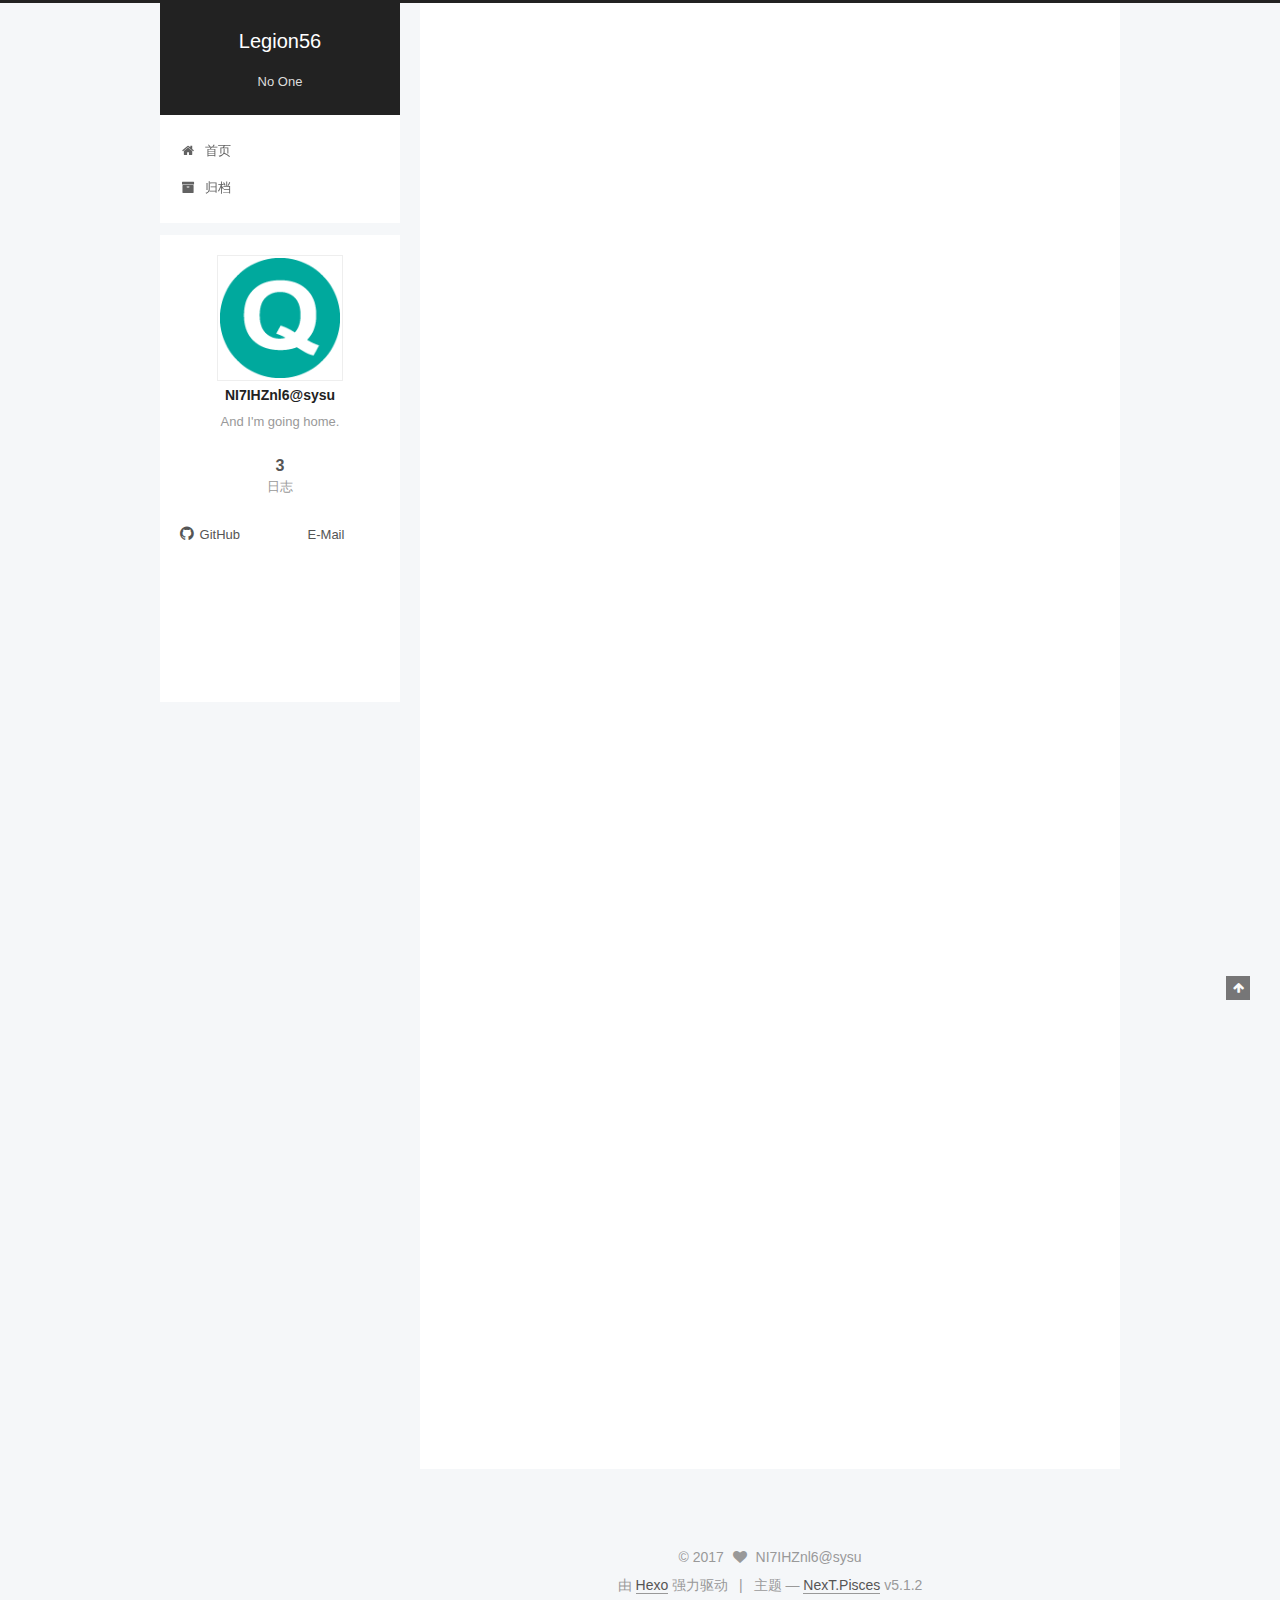
<file: index.html>
<!DOCTYPE html>



  


<html class="theme-next pisces use-motion" lang="zh-Hans">
<head>
  <meta charset="UTF-8"/>
<meta http-equiv="X-UA-Compatible" content="IE=edge" />
<meta name="viewport" content="width=device-width, initial-scale=1, maximum-scale=1"/>
<meta name="theme-color" content="#222">









<meta http-equiv="Cache-Control" content="no-transform" />
<meta http-equiv="Cache-Control" content="no-siteapp" />
















  
  
  <link href="/lib/fancybox/source/jquery.fancybox.css?v=2.1.5" rel="stylesheet" type="text/css" />







<link href="/lib/font-awesome/css/font-awesome.min.css?v=4.6.2" rel="stylesheet" type="text/css" />

<link href="/css/main.css?v=5.1.2" rel="stylesheet" type="text/css" />


  <meta name="keywords" content="Hexo, NexT" />








  <link rel="shortcut icon" type="image/x-icon" href="/favicon.ico?v=5.1.2" />






<meta name="description" content="And I&apos;m going home.">
<meta property="og:type" content="website">
<meta property="og:title" content="Legion56">
<meta property="og:url" content="http://yoursite.com/index.html">
<meta property="og:site_name" content="Legion56">
<meta property="og:description" content="And I&apos;m going home.">
<meta property="og:locale" content="zh-Hans">
<meta name="twitter:card" content="summary">
<meta name="twitter:title" content="Legion56">
<meta name="twitter:description" content="And I&apos;m going home.">



<script type="text/javascript" id="hexo.configurations">
  var NexT = window.NexT || {};
  var CONFIG = {
    root: '/',
    scheme: 'Pisces',
    version: '5.1.2',
    sidebar: {"position":"left","display":"post","offset":12,"offset_float":12,"b2t":false,"scrollpercent":false,"onmobile":false},
    fancybox: true,
    tabs: true,
    motion: {"enable":true,"async":false,"transition":{"post_block":"fadeIn","post_header":"slideDownIn","post_body":"slideDownIn","coll_header":"slideLeftIn"}},
    duoshuo: {
      userId: '0',
      author: '博主'
    },
    algolia: {
      applicationID: '',
      apiKey: '',
      indexName: '',
      hits: {"per_page":10},
      labels: {"input_placeholder":"Search for Posts","hits_empty":"We didn't find any results for the search: ${query}","hits_stats":"${hits} results found in ${time} ms"}
    }
  };
</script>



  <link rel="canonical" href="http://yoursite.com/"/>





  <title>Legion56</title>
  








</head>

<body itemscope itemtype="http://schema.org/WebPage" lang="zh-Hans">

  
  
    
  

  <div class="container sidebar-position-left 
  page-home">
    <div class="headband"></div>

    <header id="header" class="header" itemscope itemtype="http://schema.org/WPHeader">
      <div class="header-inner"><div class="site-brand-wrapper">
  <div class="site-meta ">
    

    <div class="custom-logo-site-title">
      <a href="/"  class="brand" rel="start">
        <span class="logo-line-before"><i></i></span>
        <span class="site-title">Legion56</span>
        <span class="logo-line-after"><i></i></span>
      </a>
    </div>
      
        <p class="site-subtitle">No One</p>
      
  </div>

  <div class="site-nav-toggle">
    <button>
      <span class="btn-bar"></span>
      <span class="btn-bar"></span>
      <span class="btn-bar"></span>
    </button>
  </div>
</div>

<nav class="site-nav">
  

  
    <ul id="menu" class="menu">
      
        
        <li class="menu-item menu-item-home">
          <a href="/" rel="section">
            
              <i class="menu-item-icon fa fa-fw fa-home"></i> <br />
            
            首页
          </a>
        </li>
      
        
        <li class="menu-item menu-item-archives">
          <a href="/archives/" rel="section">
            
              <i class="menu-item-icon fa fa-fw fa-archive"></i> <br />
            
            归档
          </a>
        </li>
      

      
    </ul>
  

  
</nav>



 </div>
    </header>

    <main id="main" class="main">
      <div class="main-inner">
        <div class="content-wrap">
          <div id="content" class="content">
            
  <section id="posts" class="posts-expand">
    
      

  

  
  
  

  <article class="post post-type-normal" itemscope itemtype="http://schema.org/Article">
  
  
  
  <div class="post-block">
    <link itemprop="mainEntityOfPage" href="http://yoursite.com/2017/09/28/offline-compile-tensorflow/">

    <span hidden itemprop="author" itemscope itemtype="http://schema.org/Person">
      <meta itemprop="name" content="NI7IHZnl6@sysu">
      <meta itemprop="description" content="">
      <meta itemprop="image" content="/qIcon.png">
    </span>

    <span hidden itemprop="publisher" itemscope itemtype="http://schema.org/Organization">
      <meta itemprop="name" content="Legion56">
    </span>

    
      <header class="post-header">

        
        
          <h1 class="post-title" itemprop="name headline">
                
                <a class="post-title-link" href="/2017/09/28/offline-compile-tensorflow/" itemprop="url">offline-compile tensorflow</a></h1>
        

        <div class="post-meta">
          <span class="post-time">
            
              <span class="post-meta-item-icon">
                <i class="fa fa-calendar-o"></i>
              </span>
              
                <span class="post-meta-item-text">发表于</span>
              
              <time title="创建于" itemprop="dateCreated datePublished" datetime="2017-09-28T23:21:10+08:00">
                2017-09-28
              </time>
            

            

            
          </span>

          

          
            
          

          
          

          

          

          

        </div>
      </header>
    

    
    
    
    <div class="post-body" itemprop="articleBody">

      
      

      
        
          
            
          
        
      
    </div>
    
    
    

    

    

    

    <footer class="post-footer">
      

      

      

      
      
        <div class="post-eof"></div>
      
    </footer>
  </div>
  
  
  
  </article>


    
      

  

  
  
  

  <article class="post post-type-normal" itemscope itemtype="http://schema.org/Article">
  
  
  
  <div class="post-block">
    <link itemprop="mainEntityOfPage" href="http://yoursite.com/2017/09/26/test-my-site/">

    <span hidden itemprop="author" itemscope itemtype="http://schema.org/Person">
      <meta itemprop="name" content="NI7IHZnl6@sysu">
      <meta itemprop="description" content="">
      <meta itemprop="image" content="/qIcon.png">
    </span>

    <span hidden itemprop="publisher" itemscope itemtype="http://schema.org/Organization">
      <meta itemprop="name" content="Legion56">
    </span>

    
      <header class="post-header">

        
        
          <h1 class="post-title" itemprop="name headline">
                
                <a class="post-title-link" href="/2017/09/26/test-my-site/" itemprop="url">test_my_site</a></h1>
        

        <div class="post-meta">
          <span class="post-time">
            
              <span class="post-meta-item-icon">
                <i class="fa fa-calendar-o"></i>
              </span>
              
                <span class="post-meta-item-text">发表于</span>
              
              <time title="创建于" itemprop="dateCreated datePublished" datetime="2017-09-26T21:41:25+08:00">
                2017-09-26
              </time>
            

            

            
          </span>

          

          
            
          

          
          

          

          

          

        </div>
      </header>
    

    
    
    
    <div class="post-body" itemprop="articleBody">

      
      

      
        
          
            
          
        
      
    </div>
    
    
    

    

    

    

    <footer class="post-footer">
      

      

      

      
      
        <div class="post-eof"></div>
      
    </footer>
  </div>
  
  
  
  </article>


    
      

  

  
  
  

  <article class="post post-type-normal" itemscope itemtype="http://schema.org/Article">
  
  
  
  <div class="post-block">
    <link itemprop="mainEntityOfPage" href="http://yoursite.com/2017/09/26/hello-world/">

    <span hidden itemprop="author" itemscope itemtype="http://schema.org/Person">
      <meta itemprop="name" content="NI7IHZnl6@sysu">
      <meta itemprop="description" content="">
      <meta itemprop="image" content="/qIcon.png">
    </span>

    <span hidden itemprop="publisher" itemscope itemtype="http://schema.org/Organization">
      <meta itemprop="name" content="Legion56">
    </span>

    
      <header class="post-header">

        
        
          <h1 class="post-title" itemprop="name headline">
                
                <a class="post-title-link" href="/2017/09/26/hello-world/" itemprop="url">Hello World</a></h1>
        

        <div class="post-meta">
          <span class="post-time">
            
              <span class="post-meta-item-icon">
                <i class="fa fa-calendar-o"></i>
              </span>
              
                <span class="post-meta-item-text">发表于</span>
              
              <time title="创建于" itemprop="dateCreated datePublished" datetime="2017-09-26T21:36:49+08:00">
                2017-09-26
              </time>
            

            

            
          </span>

          

          
            
          

          
          

          

          

          

        </div>
      </header>
    

    
    
    
    <div class="post-body" itemprop="articleBody">

      
      

      
        
          
            <p>Welcome to <a href="https://hexo.io/" target="_blank" rel="external">Hexo</a>! This is your very first post. Check <a href="https://hexo.io/docs/" target="_blank" rel="external">documentation</a> for more info. If you get any problems when using Hexo, you can find the answer in <a href="https://hexo.io/docs/troubleshooting.html" target="_blank" rel="external">troubleshooting</a> or you can ask me on <a href="https://github.com/hexojs/hexo/issues" target="_blank" rel="external">GitHub</a>.</p>
<h2 id="Quick-Start"><a href="#Quick-Start" class="headerlink" title="Quick Start"></a>Quick Start</h2><h3 id="Create-a-new-post"><a href="#Create-a-new-post" class="headerlink" title="Create a new post"></a>Create a new post</h3><figure class="highlight bash"><table><tr><td class="gutter"><pre><div class="line">1</div></pre></td><td class="code"><pre><div class="line">$ hexo new <span class="string">"My New Post"</span></div></pre></td></tr></table></figure>
<p>More info: <a href="https://hexo.io/docs/writing.html" target="_blank" rel="external">Writing</a></p>
<h3 id="Run-server"><a href="#Run-server" class="headerlink" title="Run server"></a>Run server</h3><figure class="highlight bash"><table><tr><td class="gutter"><pre><div class="line">1</div></pre></td><td class="code"><pre><div class="line">$ hexo server</div></pre></td></tr></table></figure>
<p>More info: <a href="https://hexo.io/docs/server.html" target="_blank" rel="external">Server</a></p>
<h3 id="Generate-static-files"><a href="#Generate-static-files" class="headerlink" title="Generate static files"></a>Generate static files</h3><figure class="highlight bash"><table><tr><td class="gutter"><pre><div class="line">1</div></pre></td><td class="code"><pre><div class="line">$ hexo generate</div></pre></td></tr></table></figure>
<p>More info: <a href="https://hexo.io/docs/generating.html" target="_blank" rel="external">Generating</a></p>
<h3 id="Deploy-to-remote-sites"><a href="#Deploy-to-remote-sites" class="headerlink" title="Deploy to remote sites"></a>Deploy to remote sites</h3><figure class="highlight bash"><table><tr><td class="gutter"><pre><div class="line">1</div></pre></td><td class="code"><pre><div class="line">$ hexo deploy</div></pre></td></tr></table></figure>
<p>More info: <a href="https://hexo.io/docs/deployment.html" target="_blank" rel="external">Deployment</a></p>

          
        
      
    </div>
    
    
    

    

    

    

    <footer class="post-footer">
      

      

      

      
      
        <div class="post-eof"></div>
      
    </footer>
  </div>
  
  
  
  </article>


    
  </section>

  


          </div>
          


          

        </div>
        
          
  
  <div class="sidebar-toggle">
    <div class="sidebar-toggle-line-wrap">
      <span class="sidebar-toggle-line sidebar-toggle-line-first"></span>
      <span class="sidebar-toggle-line sidebar-toggle-line-middle"></span>
      <span class="sidebar-toggle-line sidebar-toggle-line-last"></span>
    </div>
  </div>

  <aside id="sidebar" class="sidebar">
    
    <div class="sidebar-inner">

      

      

      <section class="site-overview sidebar-panel sidebar-panel-active">
        <div class="site-author motion-element" itemprop="author" itemscope itemtype="http://schema.org/Person">
          
            <img class="site-author-image" itemprop="image"
              src="/qIcon.png"
              alt="NI7IHZnl6@sysu" />
          
            <p class="site-author-name" itemprop="name">NI7IHZnl6@sysu</p>
            <p class="site-description motion-element" itemprop="description">And I'm going home.</p>
        </div>

        <nav class="site-state motion-element">

          
            <div class="site-state-item site-state-posts">
            
              <a href="/archives/">
            
                <span class="site-state-item-count">3</span>
                <span class="site-state-item-name">日志</span>
              </a>
            </div>
          

          

          

        </nav>

        

        <div class="links-of-author motion-element">
          
            
              <span class="links-of-author-item">
                <a href="https://github.com/Legion56" target="_blank" title="GitHub">
                  
                    <i class="fa fa-fw fa-github"></i>GitHub</a>
              </span>
            
              <span class="links-of-author-item">
                <a href="mailto:geku_ss@163.com" target="_blank" title="E-Mail">
                  
                    <i class="fa fa-fw fa-email"></i>E-Mail</a>
              </span>
            
          
        </div>
        
        

        
        

<br>
<iframe frameborder="no" border="0" marginwidth="0" marginheight="0" width=330 height=86 src="//music.163.com/outchain/player?type=2&id=463160366&auto=1&height=66"></iframe>
        


      </section>

      

      

    </div>
  </aside>


        
      </div>
    </main>

    <footer id="footer" class="footer">
      <div class="footer-inner">
        <div class="copyright" >
  
  &copy; 
  <span itemprop="copyrightYear">2017</span>
  <span class="with-love">
    <i class="fa fa-heart"></i>
  </span>
  <span class="author" itemprop="copyrightHolder">NI7IHZnl6@sysu</span>

  
</div>


  <div class="powered-by">由 <a class="theme-link" href="https://hexo.io">Hexo</a> 强力驱动</div>

  <span class="post-meta-divider">|</span>

  <div class="theme-info">主题 &mdash; <a class="theme-link" href="https://github.com/iissnan/hexo-theme-next">NexT.Pisces</a> v5.1.2</div>


        







        
      </div>
    </footer>

    
      <div class="back-to-top">
        <i class="fa fa-arrow-up"></i>
        
      </div>
    

  </div>

  

<script type="text/javascript">
  if (Object.prototype.toString.call(window.Promise) !== '[object Function]') {
    window.Promise = null;
  }
</script>









  












  
  <script type="text/javascript" src="/lib/jquery/index.js?v=2.1.3"></script>

  
  <script type="text/javascript" src="/lib/fastclick/lib/fastclick.min.js?v=1.0.6"></script>

  
  <script type="text/javascript" src="/lib/jquery_lazyload/jquery.lazyload.js?v=1.9.7"></script>

  
  <script type="text/javascript" src="/lib/velocity/velocity.min.js?v=1.2.1"></script>

  
  <script type="text/javascript" src="/lib/velocity/velocity.ui.min.js?v=1.2.1"></script>

  
  <script type="text/javascript" src="/lib/fancybox/source/jquery.fancybox.pack.js?v=2.1.5"></script>


  


  <script type="text/javascript" src="/js/src/utils.js?v=5.1.2"></script>

  <script type="text/javascript" src="/js/src/motion.js?v=5.1.2"></script>



  
  


  <script type="text/javascript" src="/js/src/affix.js?v=5.1.2"></script>

  <script type="text/javascript" src="/js/src/schemes/pisces.js?v=5.1.2"></script>



  <script type="text/javascript" src="/js/src/scrollspy.js?v=5.1.2"></script>
<script type="text/javascript" src="/js/src/post-details.js?v=5.1.2"></script>


  

  


  <script type="text/javascript" src="/js/src/bootstrap.js?v=5.1.2"></script>



  


  




	





  





  








  





  

  

  

  

  

  

</body>
</html>
</file>
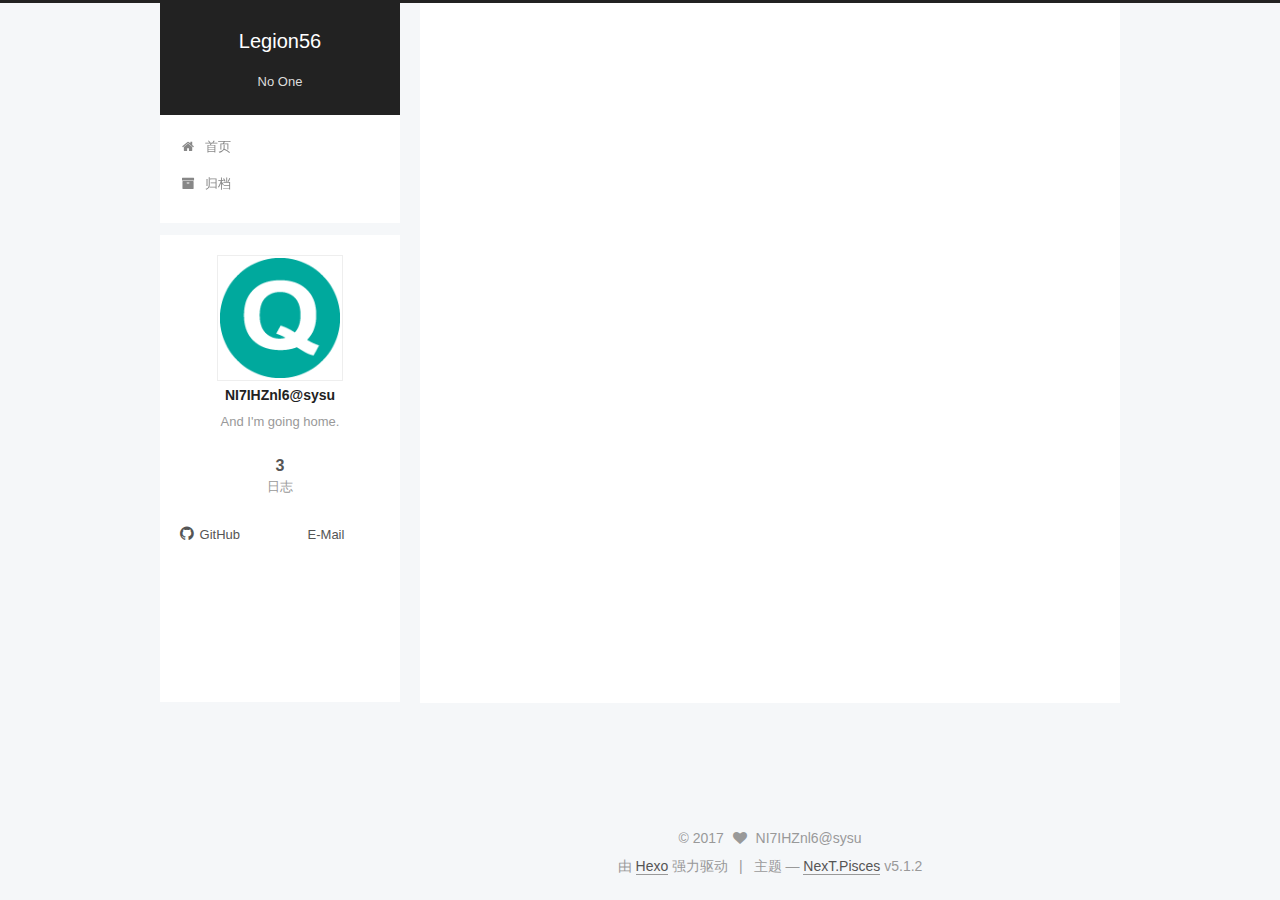
<file: archives/index.html>
<!DOCTYPE html>



  


<html class="theme-next pisces use-motion" lang="zh-Hans">
<head>
  <meta charset="UTF-8"/>
<meta http-equiv="X-UA-Compatible" content="IE=edge" />
<meta name="viewport" content="width=device-width, initial-scale=1, maximum-scale=1"/>
<meta name="theme-color" content="#222">









<meta http-equiv="Cache-Control" content="no-transform" />
<meta http-equiv="Cache-Control" content="no-siteapp" />
















  
  
  <link href="/lib/fancybox/source/jquery.fancybox.css?v=2.1.5" rel="stylesheet" type="text/css" />







<link href="/lib/font-awesome/css/font-awesome.min.css?v=4.6.2" rel="stylesheet" type="text/css" />

<link href="/css/main.css?v=5.1.2" rel="stylesheet" type="text/css" />


  <meta name="keywords" content="Hexo, NexT" />








  <link rel="shortcut icon" type="image/x-icon" href="/favicon.ico?v=5.1.2" />






<meta name="description" content="And I&apos;m going home.">
<meta property="og:type" content="website">
<meta property="og:title" content="Legion56">
<meta property="og:url" content="http://yoursite.com/archives/index.html">
<meta property="og:site_name" content="Legion56">
<meta property="og:description" content="And I&apos;m going home.">
<meta property="og:locale" content="zh-Hans">
<meta name="twitter:card" content="summary">
<meta name="twitter:title" content="Legion56">
<meta name="twitter:description" content="And I&apos;m going home.">



<script type="text/javascript" id="hexo.configurations">
  var NexT = window.NexT || {};
  var CONFIG = {
    root: '/',
    scheme: 'Pisces',
    version: '5.1.2',
    sidebar: {"position":"left","display":"post","offset":12,"offset_float":12,"b2t":false,"scrollpercent":false,"onmobile":false},
    fancybox: true,
    tabs: true,
    motion: {"enable":true,"async":false,"transition":{"post_block":"fadeIn","post_header":"slideDownIn","post_body":"slideDownIn","coll_header":"slideLeftIn"}},
    duoshuo: {
      userId: '0',
      author: '博主'
    },
    algolia: {
      applicationID: '',
      apiKey: '',
      indexName: '',
      hits: {"per_page":10},
      labels: {"input_placeholder":"Search for Posts","hits_empty":"We didn't find any results for the search: ${query}","hits_stats":"${hits} results found in ${time} ms"}
    }
  };
</script>



  <link rel="canonical" href="http://yoursite.com/archives/"/>





  <title>归档 | Legion56</title>
  








</head>

<body itemscope itemtype="http://schema.org/WebPage" lang="zh-Hans">

  
  
    
  

  <div class="container sidebar-position-left page-archive">
    <div class="headband"></div>

    <header id="header" class="header" itemscope itemtype="http://schema.org/WPHeader">
      <div class="header-inner"><div class="site-brand-wrapper">
  <div class="site-meta ">
    

    <div class="custom-logo-site-title">
      <a href="/"  class="brand" rel="start">
        <span class="logo-line-before"><i></i></span>
        <span class="site-title">Legion56</span>
        <span class="logo-line-after"><i></i></span>
      </a>
    </div>
      
        <p class="site-subtitle">No One</p>
      
  </div>

  <div class="site-nav-toggle">
    <button>
      <span class="btn-bar"></span>
      <span class="btn-bar"></span>
      <span class="btn-bar"></span>
    </button>
  </div>
</div>

<nav class="site-nav">
  

  
    <ul id="menu" class="menu">
      
        
        <li class="menu-item menu-item-home">
          <a href="/" rel="section">
            
              <i class="menu-item-icon fa fa-fw fa-home"></i> <br />
            
            首页
          </a>
        </li>
      
        
        <li class="menu-item menu-item-archives">
          <a href="/archives/" rel="section">
            
              <i class="menu-item-icon fa fa-fw fa-archive"></i> <br />
            
            归档
          </a>
        </li>
      

      
    </ul>
  

  
</nav>



 </div>
    </header>

    <main id="main" class="main">
      <div class="main-inner">
        <div class="content-wrap">
          <div id="content" class="content">
            

  
  
  
  <div class="post-block archive">
    <div id="posts" class="posts-collapse">
      <span class="archive-move-on"></span>

      <span class="archive-page-counter">
        
        
        
          
        
        嗯..! 目前共计 3 篇日志。 继续努力。
      </span>

      

        
        
        

        
          
          <div class="collection-title">
            <h1 class="archive-year" id="archive-year-2017">2017</h1>
          </div>
        
        

        

  <article class="post post-type-normal" itemscope itemtype="http://schema.org/Article">
    <header class="post-header">

      <h2 class="post-title">
        
            <a class="post-title-link" href="/2017/09/28/offline-compile-tensorflow/" itemprop="url">
              
                <span itemprop="name">offline-compile tensorflow</span>
              
            </a>
        
      </h2>

      <div class="post-meta">
        <time class="post-time" itemprop="dateCreated"
              datetime="2017-09-28T23:21:10+08:00"
              content="2017-09-28" >
          09-28
        </time>
      </div>

    </header>
  </article>



      

        
        
        

        
        

        

  <article class="post post-type-normal" itemscope itemtype="http://schema.org/Article">
    <header class="post-header">

      <h2 class="post-title">
        
            <a class="post-title-link" href="/2017/09/26/test-my-site/" itemprop="url">
              
                <span itemprop="name">test_my_site</span>
              
            </a>
        
      </h2>

      <div class="post-meta">
        <time class="post-time" itemprop="dateCreated"
              datetime="2017-09-26T21:41:25+08:00"
              content="2017-09-26" >
          09-26
        </time>
      </div>

    </header>
  </article>



      

        
        
        

        
        

        

  <article class="post post-type-normal" itemscope itemtype="http://schema.org/Article">
    <header class="post-header">

      <h2 class="post-title">
        
            <a class="post-title-link" href="/2017/09/26/hello-world/" itemprop="url">
              
                <span itemprop="name">Hello World</span>
              
            </a>
        
      </h2>

      <div class="post-meta">
        <time class="post-time" itemprop="dateCreated"
              datetime="2017-09-26T21:36:49+08:00"
              content="2017-09-26" >
          09-26
        </time>
      </div>

    </header>
  </article>



      

    </div>
  </div>
  
  
  

  



          </div>
          


          

        </div>
        
          
  
  <div class="sidebar-toggle">
    <div class="sidebar-toggle-line-wrap">
      <span class="sidebar-toggle-line sidebar-toggle-line-first"></span>
      <span class="sidebar-toggle-line sidebar-toggle-line-middle"></span>
      <span class="sidebar-toggle-line sidebar-toggle-line-last"></span>
    </div>
  </div>

  <aside id="sidebar" class="sidebar">
    
    <div class="sidebar-inner">

      

      

      <section class="site-overview sidebar-panel sidebar-panel-active">
        <div class="site-author motion-element" itemprop="author" itemscope itemtype="http://schema.org/Person">
          
            <img class="site-author-image" itemprop="image"
              src="/qIcon.png"
              alt="NI7IHZnl6@sysu" />
          
            <p class="site-author-name" itemprop="name">NI7IHZnl6@sysu</p>
            <p class="site-description motion-element" itemprop="description">And I'm going home.</p>
        </div>

        <nav class="site-state motion-element">

          
            <div class="site-state-item site-state-posts">
            
              <a href="/archives/">
            
                <span class="site-state-item-count">3</span>
                <span class="site-state-item-name">日志</span>
              </a>
            </div>
          

          

          

        </nav>

        

        <div class="links-of-author motion-element">
          
            
              <span class="links-of-author-item">
                <a href="https://github.com/Legion56" target="_blank" title="GitHub">
                  
                    <i class="fa fa-fw fa-github"></i>GitHub</a>
              </span>
            
              <span class="links-of-author-item">
                <a href="mailto:geku_ss@163.com" target="_blank" title="E-Mail">
                  
                    <i class="fa fa-fw fa-email"></i>E-Mail</a>
              </span>
            
          
        </div>
        
        

        
        

<br>
<iframe frameborder="no" border="0" marginwidth="0" marginheight="0" width=330 height=86 src="//music.163.com/outchain/player?type=2&id=463160366&auto=1&height=66"></iframe>
        


      </section>

      

      

    </div>
  </aside>


        
      </div>
    </main>

    <footer id="footer" class="footer">
      <div class="footer-inner">
        <div class="copyright" >
  
  &copy; 
  <span itemprop="copyrightYear">2017</span>
  <span class="with-love">
    <i class="fa fa-heart"></i>
  </span>
  <span class="author" itemprop="copyrightHolder">NI7IHZnl6@sysu</span>

  
</div>


  <div class="powered-by">由 <a class="theme-link" href="https://hexo.io">Hexo</a> 强力驱动</div>

  <span class="post-meta-divider">|</span>

  <div class="theme-info">主题 &mdash; <a class="theme-link" href="https://github.com/iissnan/hexo-theme-next">NexT.Pisces</a> v5.1.2</div>


        







        
      </div>
    </footer>

    
      <div class="back-to-top">
        <i class="fa fa-arrow-up"></i>
        
      </div>
    

  </div>

  

<script type="text/javascript">
  if (Object.prototype.toString.call(window.Promise) !== '[object Function]') {
    window.Promise = null;
  }
</script>









  












  
  <script type="text/javascript" src="/lib/jquery/index.js?v=2.1.3"></script>

  
  <script type="text/javascript" src="/lib/fastclick/lib/fastclick.min.js?v=1.0.6"></script>

  
  <script type="text/javascript" src="/lib/jquery_lazyload/jquery.lazyload.js?v=1.9.7"></script>

  
  <script type="text/javascript" src="/lib/velocity/velocity.min.js?v=1.2.1"></script>

  
  <script type="text/javascript" src="/lib/velocity/velocity.ui.min.js?v=1.2.1"></script>

  
  <script type="text/javascript" src="/lib/fancybox/source/jquery.fancybox.pack.js?v=2.1.5"></script>


  


  <script type="text/javascript" src="/js/src/utils.js?v=5.1.2"></script>

  <script type="text/javascript" src="/js/src/motion.js?v=5.1.2"></script>



  
  


  <script type="text/javascript" src="/js/src/affix.js?v=5.1.2"></script>

  <script type="text/javascript" src="/js/src/schemes/pisces.js?v=5.1.2"></script>



  <script type="text/javascript" src="/js/src/scrollspy.js?v=5.1.2"></script>
<script type="text/javascript" src="/js/src/post-details.js?v=5.1.2"></script>


  

  


  <script type="text/javascript" src="/js/src/bootstrap.js?v=5.1.2"></script>



  


  




	





  





  








  





  

  

  

  

  

  

</body>
</html>
</file>
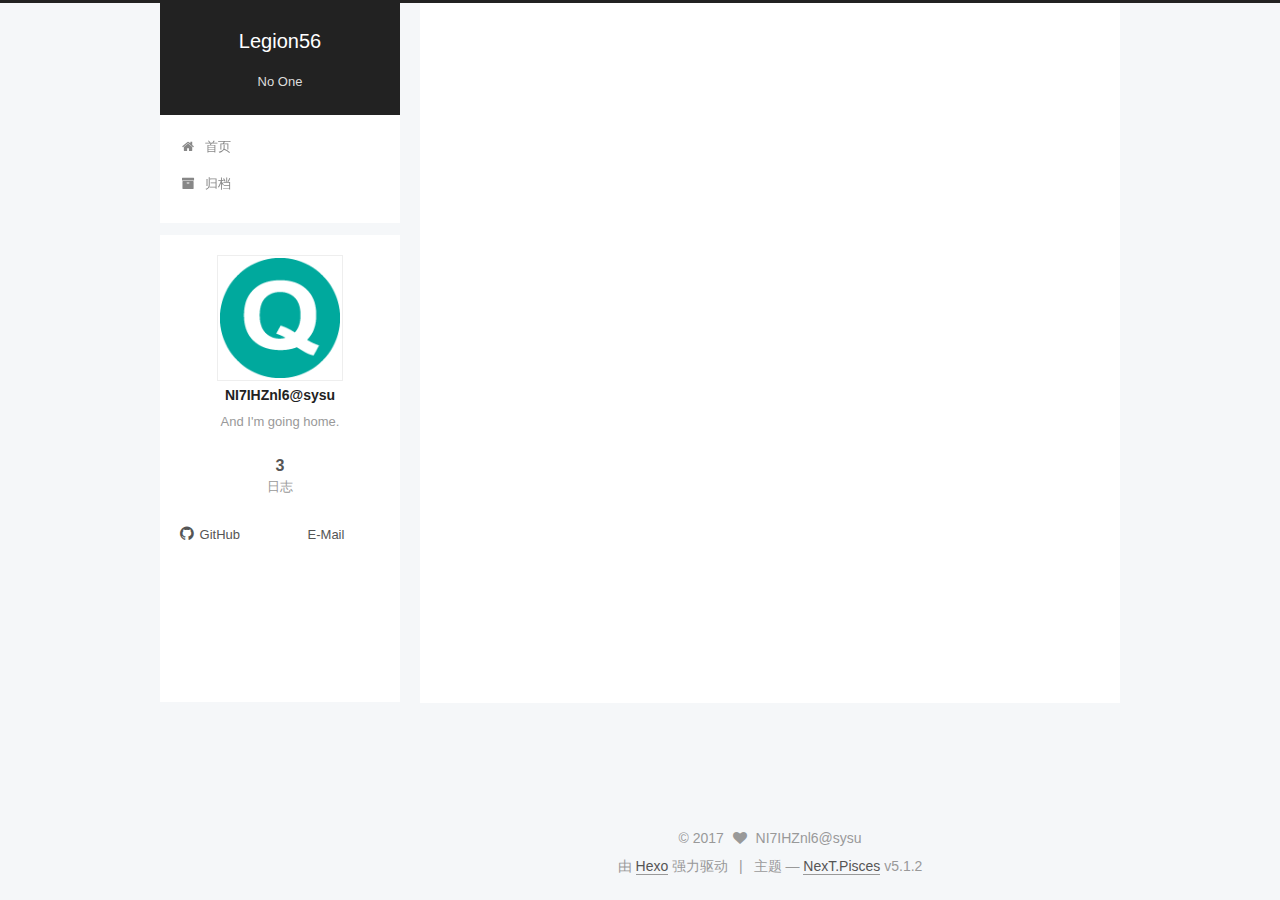
<file: archives/2017/index.html>
<!DOCTYPE html>



  


<html class="theme-next pisces use-motion" lang="zh-Hans">
<head>
  <meta charset="UTF-8"/>
<meta http-equiv="X-UA-Compatible" content="IE=edge" />
<meta name="viewport" content="width=device-width, initial-scale=1, maximum-scale=1"/>
<meta name="theme-color" content="#222">









<meta http-equiv="Cache-Control" content="no-transform" />
<meta http-equiv="Cache-Control" content="no-siteapp" />
















  
  
  <link href="/lib/fancybox/source/jquery.fancybox.css?v=2.1.5" rel="stylesheet" type="text/css" />







<link href="/lib/font-awesome/css/font-awesome.min.css?v=4.6.2" rel="stylesheet" type="text/css" />

<link href="/css/main.css?v=5.1.2" rel="stylesheet" type="text/css" />


  <meta name="keywords" content="Hexo, NexT" />








  <link rel="shortcut icon" type="image/x-icon" href="/favicon.ico?v=5.1.2" />






<meta name="description" content="And I&apos;m going home.">
<meta property="og:type" content="website">
<meta property="og:title" content="Legion56">
<meta property="og:url" content="http://yoursite.com/archives/2017/index.html">
<meta property="og:site_name" content="Legion56">
<meta property="og:description" content="And I&apos;m going home.">
<meta property="og:locale" content="zh-Hans">
<meta name="twitter:card" content="summary">
<meta name="twitter:title" content="Legion56">
<meta name="twitter:description" content="And I&apos;m going home.">



<script type="text/javascript" id="hexo.configurations">
  var NexT = window.NexT || {};
  var CONFIG = {
    root: '/',
    scheme: 'Pisces',
    version: '5.1.2',
    sidebar: {"position":"left","display":"post","offset":12,"offset_float":12,"b2t":false,"scrollpercent":false,"onmobile":false},
    fancybox: true,
    tabs: true,
    motion: {"enable":true,"async":false,"transition":{"post_block":"fadeIn","post_header":"slideDownIn","post_body":"slideDownIn","coll_header":"slideLeftIn"}},
    duoshuo: {
      userId: '0',
      author: '博主'
    },
    algolia: {
      applicationID: '',
      apiKey: '',
      indexName: '',
      hits: {"per_page":10},
      labels: {"input_placeholder":"Search for Posts","hits_empty":"We didn't find any results for the search: ${query}","hits_stats":"${hits} results found in ${time} ms"}
    }
  };
</script>



  <link rel="canonical" href="http://yoursite.com/archives/2017/"/>





  <title>归档 | Legion56</title>
  








</head>

<body itemscope itemtype="http://schema.org/WebPage" lang="zh-Hans">

  
  
    
  

  <div class="container sidebar-position-left page-archive">
    <div class="headband"></div>

    <header id="header" class="header" itemscope itemtype="http://schema.org/WPHeader">
      <div class="header-inner"><div class="site-brand-wrapper">
  <div class="site-meta ">
    

    <div class="custom-logo-site-title">
      <a href="/"  class="brand" rel="start">
        <span class="logo-line-before"><i></i></span>
        <span class="site-title">Legion56</span>
        <span class="logo-line-after"><i></i></span>
      </a>
    </div>
      
        <p class="site-subtitle">No One</p>
      
  </div>

  <div class="site-nav-toggle">
    <button>
      <span class="btn-bar"></span>
      <span class="btn-bar"></span>
      <span class="btn-bar"></span>
    </button>
  </div>
</div>

<nav class="site-nav">
  

  
    <ul id="menu" class="menu">
      
        
        <li class="menu-item menu-item-home">
          <a href="/" rel="section">
            
              <i class="menu-item-icon fa fa-fw fa-home"></i> <br />
            
            首页
          </a>
        </li>
      
        
        <li class="menu-item menu-item-archives">
          <a href="/archives/" rel="section">
            
              <i class="menu-item-icon fa fa-fw fa-archive"></i> <br />
            
            归档
          </a>
        </li>
      

      
    </ul>
  

  
</nav>



 </div>
    </header>

    <main id="main" class="main">
      <div class="main-inner">
        <div class="content-wrap">
          <div id="content" class="content">
            

  
  
  
  <div class="post-block archive">
    <div id="posts" class="posts-collapse">
      <span class="archive-move-on"></span>

      <span class="archive-page-counter">
        
        
        
          
        
        嗯..! 目前共计 3 篇日志。 继续努力。
      </span>

      

        
        
        

        
          
          <div class="collection-title">
            <h1 class="archive-year" id="archive-year-2017">2017</h1>
          </div>
        
        

        

  <article class="post post-type-normal" itemscope itemtype="http://schema.org/Article">
    <header class="post-header">

      <h2 class="post-title">
        
            <a class="post-title-link" href="/2017/09/28/offline-compile-tensorflow/" itemprop="url">
              
                <span itemprop="name">offline-compile tensorflow</span>
              
            </a>
        
      </h2>

      <div class="post-meta">
        <time class="post-time" itemprop="dateCreated"
              datetime="2017-09-28T23:21:10+08:00"
              content="2017-09-28" >
          09-28
        </time>
      </div>

    </header>
  </article>



      

        
        
        

        
        

        

  <article class="post post-type-normal" itemscope itemtype="http://schema.org/Article">
    <header class="post-header">

      <h2 class="post-title">
        
            <a class="post-title-link" href="/2017/09/26/test-my-site/" itemprop="url">
              
                <span itemprop="name">test_my_site</span>
              
            </a>
        
      </h2>

      <div class="post-meta">
        <time class="post-time" itemprop="dateCreated"
              datetime="2017-09-26T21:41:25+08:00"
              content="2017-09-26" >
          09-26
        </time>
      </div>

    </header>
  </article>



      

        
        
        

        
        

        

  <article class="post post-type-normal" itemscope itemtype="http://schema.org/Article">
    <header class="post-header">

      <h2 class="post-title">
        
            <a class="post-title-link" href="/2017/09/26/hello-world/" itemprop="url">
              
                <span itemprop="name">Hello World</span>
              
            </a>
        
      </h2>

      <div class="post-meta">
        <time class="post-time" itemprop="dateCreated"
              datetime="2017-09-26T21:36:49+08:00"
              content="2017-09-26" >
          09-26
        </time>
      </div>

    </header>
  </article>



      

    </div>
  </div>
  
  
  

  



          </div>
          


          

        </div>
        
          
  
  <div class="sidebar-toggle">
    <div class="sidebar-toggle-line-wrap">
      <span class="sidebar-toggle-line sidebar-toggle-line-first"></span>
      <span class="sidebar-toggle-line sidebar-toggle-line-middle"></span>
      <span class="sidebar-toggle-line sidebar-toggle-line-last"></span>
    </div>
  </div>

  <aside id="sidebar" class="sidebar">
    
    <div class="sidebar-inner">

      

      

      <section class="site-overview sidebar-panel sidebar-panel-active">
        <div class="site-author motion-element" itemprop="author" itemscope itemtype="http://schema.org/Person">
          
            <img class="site-author-image" itemprop="image"
              src="/qIcon.png"
              alt="NI7IHZnl6@sysu" />
          
            <p class="site-author-name" itemprop="name">NI7IHZnl6@sysu</p>
            <p class="site-description motion-element" itemprop="description">And I'm going home.</p>
        </div>

        <nav class="site-state motion-element">

          
            <div class="site-state-item site-state-posts">
            
              <a href="/archives/">
            
                <span class="site-state-item-count">3</span>
                <span class="site-state-item-name">日志</span>
              </a>
            </div>
          

          

          

        </nav>

        

        <div class="links-of-author motion-element">
          
            
              <span class="links-of-author-item">
                <a href="https://github.com/Legion56" target="_blank" title="GitHub">
                  
                    <i class="fa fa-fw fa-github"></i>GitHub</a>
              </span>
            
              <span class="links-of-author-item">
                <a href="mailto:geku_ss@163.com" target="_blank" title="E-Mail">
                  
                    <i class="fa fa-fw fa-email"></i>E-Mail</a>
              </span>
            
          
        </div>
        
        

        
        

<br>
<iframe frameborder="no" border="0" marginwidth="0" marginheight="0" width=330 height=86 src="//music.163.com/outchain/player?type=2&id=463160366&auto=1&height=66"></iframe>
        


      </section>

      

      

    </div>
  </aside>


        
      </div>
    </main>

    <footer id="footer" class="footer">
      <div class="footer-inner">
        <div class="copyright" >
  
  &copy; 
  <span itemprop="copyrightYear">2017</span>
  <span class="with-love">
    <i class="fa fa-heart"></i>
  </span>
  <span class="author" itemprop="copyrightHolder">NI7IHZnl6@sysu</span>

  
</div>


  <div class="powered-by">由 <a class="theme-link" href="https://hexo.io">Hexo</a> 强力驱动</div>

  <span class="post-meta-divider">|</span>

  <div class="theme-info">主题 &mdash; <a class="theme-link" href="https://github.com/iissnan/hexo-theme-next">NexT.Pisces</a> v5.1.2</div>


        







        
      </div>
    </footer>

    
      <div class="back-to-top">
        <i class="fa fa-arrow-up"></i>
        
      </div>
    

  </div>

  

<script type="text/javascript">
  if (Object.prototype.toString.call(window.Promise) !== '[object Function]') {
    window.Promise = null;
  }
</script>









  












  
  <script type="text/javascript" src="/lib/jquery/index.js?v=2.1.3"></script>

  
  <script type="text/javascript" src="/lib/fastclick/lib/fastclick.min.js?v=1.0.6"></script>

  
  <script type="text/javascript" src="/lib/jquery_lazyload/jquery.lazyload.js?v=1.9.7"></script>

  
  <script type="text/javascript" src="/lib/velocity/velocity.min.js?v=1.2.1"></script>

  
  <script type="text/javascript" src="/lib/velocity/velocity.ui.min.js?v=1.2.1"></script>

  
  <script type="text/javascript" src="/lib/fancybox/source/jquery.fancybox.pack.js?v=2.1.5"></script>


  


  <script type="text/javascript" src="/js/src/utils.js?v=5.1.2"></script>

  <script type="text/javascript" src="/js/src/motion.js?v=5.1.2"></script>



  
  


  <script type="text/javascript" src="/js/src/affix.js?v=5.1.2"></script>

  <script type="text/javascript" src="/js/src/schemes/pisces.js?v=5.1.2"></script>



  <script type="text/javascript" src="/js/src/scrollspy.js?v=5.1.2"></script>
<script type="text/javascript" src="/js/src/post-details.js?v=5.1.2"></script>


  

  


  <script type="text/javascript" src="/js/src/bootstrap.js?v=5.1.2"></script>



  


  




	





  





  








  





  

  

  

  

  

  

</body>
</html>
</file>
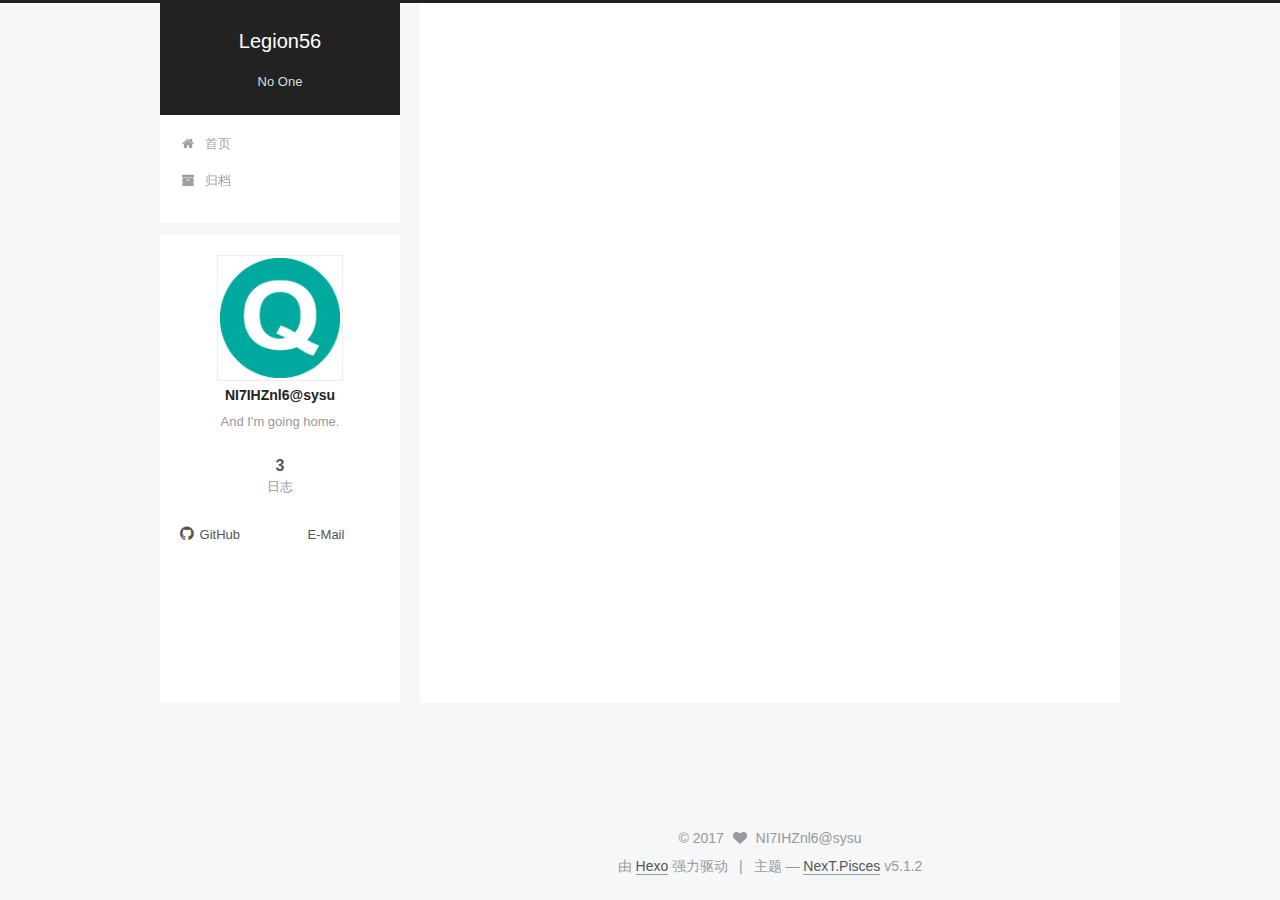
<file: archives/2017/09/index.html>
<!DOCTYPE html>



  


<html class="theme-next pisces use-motion" lang="zh-Hans">
<head>
  <meta charset="UTF-8"/>
<meta http-equiv="X-UA-Compatible" content="IE=edge" />
<meta name="viewport" content="width=device-width, initial-scale=1, maximum-scale=1"/>
<meta name="theme-color" content="#222">









<meta http-equiv="Cache-Control" content="no-transform" />
<meta http-equiv="Cache-Control" content="no-siteapp" />
















  
  
  <link href="/lib/fancybox/source/jquery.fancybox.css?v=2.1.5" rel="stylesheet" type="text/css" />







<link href="/lib/font-awesome/css/font-awesome.min.css?v=4.6.2" rel="stylesheet" type="text/css" />

<link href="/css/main.css?v=5.1.2" rel="stylesheet" type="text/css" />


  <meta name="keywords" content="Hexo, NexT" />








  <link rel="shortcut icon" type="image/x-icon" href="/favicon.ico?v=5.1.2" />






<meta name="description" content="And I&apos;m going home.">
<meta property="og:type" content="website">
<meta property="og:title" content="Legion56">
<meta property="og:url" content="http://yoursite.com/archives/2017/09/index.html">
<meta property="og:site_name" content="Legion56">
<meta property="og:description" content="And I&apos;m going home.">
<meta property="og:locale" content="zh-Hans">
<meta name="twitter:card" content="summary">
<meta name="twitter:title" content="Legion56">
<meta name="twitter:description" content="And I&apos;m going home.">



<script type="text/javascript" id="hexo.configurations">
  var NexT = window.NexT || {};
  var CONFIG = {
    root: '/',
    scheme: 'Pisces',
    version: '5.1.2',
    sidebar: {"position":"left","display":"post","offset":12,"offset_float":12,"b2t":false,"scrollpercent":false,"onmobile":false},
    fancybox: true,
    tabs: true,
    motion: {"enable":true,"async":false,"transition":{"post_block":"fadeIn","post_header":"slideDownIn","post_body":"slideDownIn","coll_header":"slideLeftIn"}},
    duoshuo: {
      userId: '0',
      author: '博主'
    },
    algolia: {
      applicationID: '',
      apiKey: '',
      indexName: '',
      hits: {"per_page":10},
      labels: {"input_placeholder":"Search for Posts","hits_empty":"We didn't find any results for the search: ${query}","hits_stats":"${hits} results found in ${time} ms"}
    }
  };
</script>



  <link rel="canonical" href="http://yoursite.com/archives/2017/09/"/>





  <title>归档 | Legion56</title>
  








</head>

<body itemscope itemtype="http://schema.org/WebPage" lang="zh-Hans">

  
  
    
  

  <div class="container sidebar-position-left page-archive">
    <div class="headband"></div>

    <header id="header" class="header" itemscope itemtype="http://schema.org/WPHeader">
      <div class="header-inner"><div class="site-brand-wrapper">
  <div class="site-meta ">
    

    <div class="custom-logo-site-title">
      <a href="/"  class="brand" rel="start">
        <span class="logo-line-before"><i></i></span>
        <span class="site-title">Legion56</span>
        <span class="logo-line-after"><i></i></span>
      </a>
    </div>
      
        <p class="site-subtitle">No One</p>
      
  </div>

  <div class="site-nav-toggle">
    <button>
      <span class="btn-bar"></span>
      <span class="btn-bar"></span>
      <span class="btn-bar"></span>
    </button>
  </div>
</div>

<nav class="site-nav">
  

  
    <ul id="menu" class="menu">
      
        
        <li class="menu-item menu-item-home">
          <a href="/" rel="section">
            
              <i class="menu-item-icon fa fa-fw fa-home"></i> <br />
            
            首页
          </a>
        </li>
      
        
        <li class="menu-item menu-item-archives">
          <a href="/archives/" rel="section">
            
              <i class="menu-item-icon fa fa-fw fa-archive"></i> <br />
            
            归档
          </a>
        </li>
      

      
    </ul>
  

  
</nav>



 </div>
    </header>

    <main id="main" class="main">
      <div class="main-inner">
        <div class="content-wrap">
          <div id="content" class="content">
            

  
  
  
  <div class="post-block archive">
    <div id="posts" class="posts-collapse">
      <span class="archive-move-on"></span>

      <span class="archive-page-counter">
        
        
        
          
        
        嗯..! 目前共计 3 篇日志。 继续努力。
      </span>

      

        
        
        

        
          
          <div class="collection-title">
            <h1 class="archive-year" id="archive-year-2017">2017</h1>
          </div>
        
        

        

  <article class="post post-type-normal" itemscope itemtype="http://schema.org/Article">
    <header class="post-header">

      <h2 class="post-title">
        
            <a class="post-title-link" href="/2017/09/28/offline-compile-tensorflow/" itemprop="url">
              
                <span itemprop="name">offline-compile tensorflow</span>
              
            </a>
        
      </h2>

      <div class="post-meta">
        <time class="post-time" itemprop="dateCreated"
              datetime="2017-09-28T23:21:10+08:00"
              content="2017-09-28" >
          09-28
        </time>
      </div>

    </header>
  </article>



      

        
        
        

        
        

        

  <article class="post post-type-normal" itemscope itemtype="http://schema.org/Article">
    <header class="post-header">

      <h2 class="post-title">
        
            <a class="post-title-link" href="/2017/09/26/test-my-site/" itemprop="url">
              
                <span itemprop="name">test_my_site</span>
              
            </a>
        
      </h2>

      <div class="post-meta">
        <time class="post-time" itemprop="dateCreated"
              datetime="2017-09-26T21:41:25+08:00"
              content="2017-09-26" >
          09-26
        </time>
      </div>

    </header>
  </article>



      

        
        
        

        
        

        

  <article class="post post-type-normal" itemscope itemtype="http://schema.org/Article">
    <header class="post-header">

      <h2 class="post-title">
        
            <a class="post-title-link" href="/2017/09/26/hello-world/" itemprop="url">
              
                <span itemprop="name">Hello World</span>
              
            </a>
        
      </h2>

      <div class="post-meta">
        <time class="post-time" itemprop="dateCreated"
              datetime="2017-09-26T21:36:49+08:00"
              content="2017-09-26" >
          09-26
        </time>
      </div>

    </header>
  </article>



      

    </div>
  </div>
  
  
  

  



          </div>
          


          

        </div>
        
          
  
  <div class="sidebar-toggle">
    <div class="sidebar-toggle-line-wrap">
      <span class="sidebar-toggle-line sidebar-toggle-line-first"></span>
      <span class="sidebar-toggle-line sidebar-toggle-line-middle"></span>
      <span class="sidebar-toggle-line sidebar-toggle-line-last"></span>
    </div>
  </div>

  <aside id="sidebar" class="sidebar">
    
    <div class="sidebar-inner">

      

      

      <section class="site-overview sidebar-panel sidebar-panel-active">
        <div class="site-author motion-element" itemprop="author" itemscope itemtype="http://schema.org/Person">
          
            <img class="site-author-image" itemprop="image"
              src="/qIcon.png"
              alt="NI7IHZnl6@sysu" />
          
            <p class="site-author-name" itemprop="name">NI7IHZnl6@sysu</p>
            <p class="site-description motion-element" itemprop="description">And I'm going home.</p>
        </div>

        <nav class="site-state motion-element">

          
            <div class="site-state-item site-state-posts">
            
              <a href="/archives/">
            
                <span class="site-state-item-count">3</span>
                <span class="site-state-item-name">日志</span>
              </a>
            </div>
          

          

          

        </nav>

        

        <div class="links-of-author motion-element">
          
            
              <span class="links-of-author-item">
                <a href="https://github.com/Legion56" target="_blank" title="GitHub">
                  
                    <i class="fa fa-fw fa-github"></i>GitHub</a>
              </span>
            
              <span class="links-of-author-item">
                <a href="mailto:geku_ss@163.com" target="_blank" title="E-Mail">
                  
                    <i class="fa fa-fw fa-email"></i>E-Mail</a>
              </span>
            
          
        </div>
        
        

        
        

<br>
<iframe frameborder="no" border="0" marginwidth="0" marginheight="0" width=330 height=86 src="//music.163.com/outchain/player?type=2&id=463160366&auto=1&height=66"></iframe>
        


      </section>

      

      

    </div>
  </aside>


        
      </div>
    </main>

    <footer id="footer" class="footer">
      <div class="footer-inner">
        <div class="copyright" >
  
  &copy; 
  <span itemprop="copyrightYear">2017</span>
  <span class="with-love">
    <i class="fa fa-heart"></i>
  </span>
  <span class="author" itemprop="copyrightHolder">NI7IHZnl6@sysu</span>

  
</div>


  <div class="powered-by">由 <a class="theme-link" href="https://hexo.io">Hexo</a> 强力驱动</div>

  <span class="post-meta-divider">|</span>

  <div class="theme-info">主题 &mdash; <a class="theme-link" href="https://github.com/iissnan/hexo-theme-next">NexT.Pisces</a> v5.1.2</div>


        







        
      </div>
    </footer>

    
      <div class="back-to-top">
        <i class="fa fa-arrow-up"></i>
        
      </div>
    

  </div>

  

<script type="text/javascript">
  if (Object.prototype.toString.call(window.Promise) !== '[object Function]') {
    window.Promise = null;
  }
</script>









  












  
  <script type="text/javascript" src="/lib/jquery/index.js?v=2.1.3"></script>

  
  <script type="text/javascript" src="/lib/fastclick/lib/fastclick.min.js?v=1.0.6"></script>

  
  <script type="text/javascript" src="/lib/jquery_lazyload/jquery.lazyload.js?v=1.9.7"></script>

  
  <script type="text/javascript" src="/lib/velocity/velocity.min.js?v=1.2.1"></script>

  
  <script type="text/javascript" src="/lib/velocity/velocity.ui.min.js?v=1.2.1"></script>

  
  <script type="text/javascript" src="/lib/fancybox/source/jquery.fancybox.pack.js?v=2.1.5"></script>


  


  <script type="text/javascript" src="/js/src/utils.js?v=5.1.2"></script>

  <script type="text/javascript" src="/js/src/motion.js?v=5.1.2"></script>



  
  


  <script type="text/javascript" src="/js/src/affix.js?v=5.1.2"></script>

  <script type="text/javascript" src="/js/src/schemes/pisces.js?v=5.1.2"></script>



  <script type="text/javascript" src="/js/src/scrollspy.js?v=5.1.2"></script>
<script type="text/javascript" src="/js/src/post-details.js?v=5.1.2"></script>


  

  


  <script type="text/javascript" src="/js/src/bootstrap.js?v=5.1.2"></script>



  


  




	





  





  








  





  

  

  

  

  

  

</body>
</html>
</file>
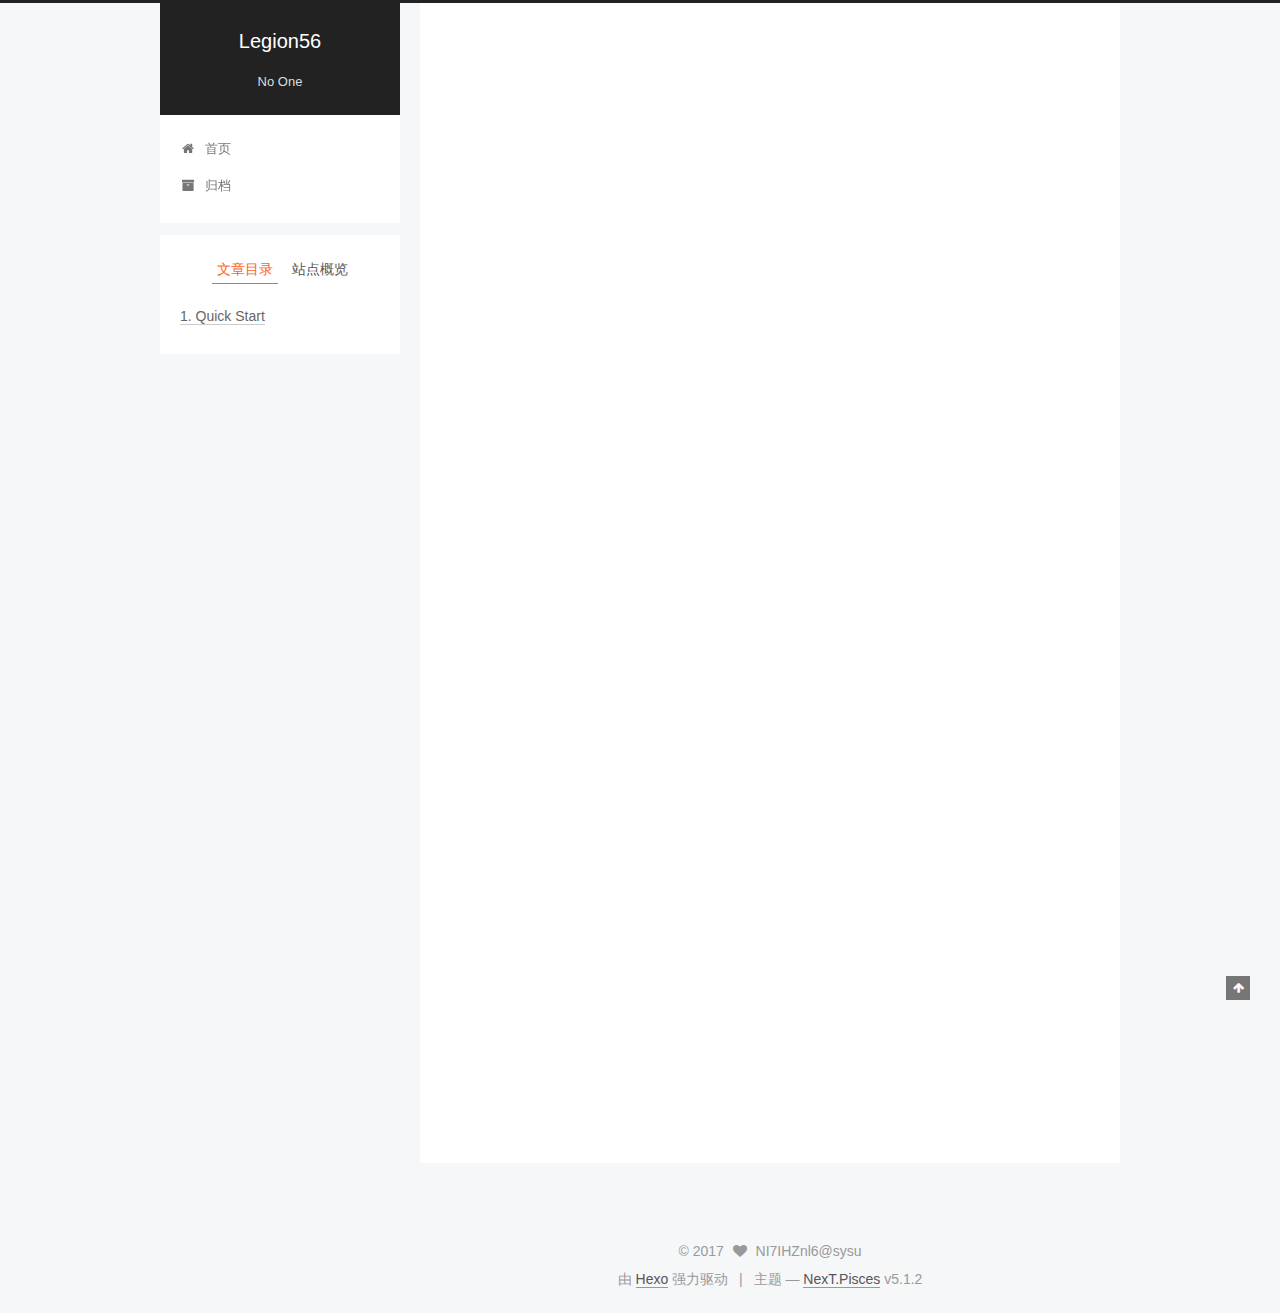
<file: 2017/09/26/hello-world/index.html>
<!DOCTYPE html>



  


<html class="theme-next pisces use-motion" lang="zh-Hans">
<head>
  <meta charset="UTF-8"/>
<meta http-equiv="X-UA-Compatible" content="IE=edge" />
<meta name="viewport" content="width=device-width, initial-scale=1, maximum-scale=1"/>
<meta name="theme-color" content="#222">









<meta http-equiv="Cache-Control" content="no-transform" />
<meta http-equiv="Cache-Control" content="no-siteapp" />
















  
  
  <link href="/lib/fancybox/source/jquery.fancybox.css?v=2.1.5" rel="stylesheet" type="text/css" />







<link href="/lib/font-awesome/css/font-awesome.min.css?v=4.6.2" rel="stylesheet" type="text/css" />

<link href="/css/main.css?v=5.1.2" rel="stylesheet" type="text/css" />


  <meta name="keywords" content="Hexo, NexT" />








  <link rel="shortcut icon" type="image/x-icon" href="/favicon.ico?v=5.1.2" />






<meta name="description" content="Welcome to Hexo! This is your very first post. Check documentation for more info. If you get any problems when using Hexo, you can find the answer in troubleshooting or you can ask me on GitHub. Quick">
<meta property="og:type" content="article">
<meta property="og:title" content="Hello World">
<meta property="og:url" content="http://yoursite.com/2017/09/26/hello-world/index.html">
<meta property="og:site_name" content="Legion56">
<meta property="og:description" content="Welcome to Hexo! This is your very first post. Check documentation for more info. If you get any problems when using Hexo, you can find the answer in troubleshooting or you can ask me on GitHub. Quick">
<meta property="og:locale" content="zh-Hans">
<meta property="og:updated_time" content="2017-09-26T13:36:49.934Z">
<meta name="twitter:card" content="summary">
<meta name="twitter:title" content="Hello World">
<meta name="twitter:description" content="Welcome to Hexo! This is your very first post. Check documentation for more info. If you get any problems when using Hexo, you can find the answer in troubleshooting or you can ask me on GitHub. Quick">



<script type="text/javascript" id="hexo.configurations">
  var NexT = window.NexT || {};
  var CONFIG = {
    root: '/',
    scheme: 'Pisces',
    version: '5.1.2',
    sidebar: {"position":"left","display":"post","offset":12,"offset_float":12,"b2t":false,"scrollpercent":false,"onmobile":false},
    fancybox: true,
    tabs: true,
    motion: {"enable":true,"async":false,"transition":{"post_block":"fadeIn","post_header":"slideDownIn","post_body":"slideDownIn","coll_header":"slideLeftIn"}},
    duoshuo: {
      userId: '0',
      author: '博主'
    },
    algolia: {
      applicationID: '',
      apiKey: '',
      indexName: '',
      hits: {"per_page":10},
      labels: {"input_placeholder":"Search for Posts","hits_empty":"We didn't find any results for the search: ${query}","hits_stats":"${hits} results found in ${time} ms"}
    }
  };
</script>



  <link rel="canonical" href="http://yoursite.com/2017/09/26/hello-world/"/>





  <title>Hello World | Legion56</title>
  








</head>

<body itemscope itemtype="http://schema.org/WebPage" lang="zh-Hans">

  
  
    
  

  <div class="container sidebar-position-left page-post-detail">
    <div class="headband"></div>

    <header id="header" class="header" itemscope itemtype="http://schema.org/WPHeader">
      <div class="header-inner"><div class="site-brand-wrapper">
  <div class="site-meta ">
    

    <div class="custom-logo-site-title">
      <a href="/"  class="brand" rel="start">
        <span class="logo-line-before"><i></i></span>
        <span class="site-title">Legion56</span>
        <span class="logo-line-after"><i></i></span>
      </a>
    </div>
      
        <p class="site-subtitle">No One</p>
      
  </div>

  <div class="site-nav-toggle">
    <button>
      <span class="btn-bar"></span>
      <span class="btn-bar"></span>
      <span class="btn-bar"></span>
    </button>
  </div>
</div>

<nav class="site-nav">
  

  
    <ul id="menu" class="menu">
      
        
        <li class="menu-item menu-item-home">
          <a href="/" rel="section">
            
              <i class="menu-item-icon fa fa-fw fa-home"></i> <br />
            
            首页
          </a>
        </li>
      
        
        <li class="menu-item menu-item-archives">
          <a href="/archives/" rel="section">
            
              <i class="menu-item-icon fa fa-fw fa-archive"></i> <br />
            
            归档
          </a>
        </li>
      

      
    </ul>
  

  
</nav>



 </div>
    </header>

    <main id="main" class="main">
      <div class="main-inner">
        <div class="content-wrap">
          <div id="content" class="content">
            

  <div id="posts" class="posts-expand">
    

  

  
  
  

  <article class="post post-type-normal" itemscope itemtype="http://schema.org/Article">
  
  
  
  <div class="post-block">
    <link itemprop="mainEntityOfPage" href="http://yoursite.com/2017/09/26/hello-world/">

    <span hidden itemprop="author" itemscope itemtype="http://schema.org/Person">
      <meta itemprop="name" content="NI7IHZnl6@sysu">
      <meta itemprop="description" content="">
      <meta itemprop="image" content="/qIcon.png">
    </span>

    <span hidden itemprop="publisher" itemscope itemtype="http://schema.org/Organization">
      <meta itemprop="name" content="Legion56">
    </span>

    
      <header class="post-header">

        
        
          <h1 class="post-title" itemprop="name headline">Hello World</h1>
        

        <div class="post-meta">
          <span class="post-time">
            
              <span class="post-meta-item-icon">
                <i class="fa fa-calendar-o"></i>
              </span>
              
                <span class="post-meta-item-text">发表于</span>
              
              <time title="创建于" itemprop="dateCreated datePublished" datetime="2017-09-26T21:36:49+08:00">
                2017-09-26
              </time>
            

            

            
          </span>

          

          
            
          

          
          

          

          

          

        </div>
      </header>
    

    
    
    
    <div class="post-body" itemprop="articleBody">

      
      

      
        <p>Welcome to <a href="https://hexo.io/" target="_blank" rel="external">Hexo</a>! This is your very first post. Check <a href="https://hexo.io/docs/" target="_blank" rel="external">documentation</a> for more info. If you get any problems when using Hexo, you can find the answer in <a href="https://hexo.io/docs/troubleshooting.html" target="_blank" rel="external">troubleshooting</a> or you can ask me on <a href="https://github.com/hexojs/hexo/issues" target="_blank" rel="external">GitHub</a>.</p>
<h2 id="Quick-Start"><a href="#Quick-Start" class="headerlink" title="Quick Start"></a>Quick Start</h2><h3 id="Create-a-new-post"><a href="#Create-a-new-post" class="headerlink" title="Create a new post"></a>Create a new post</h3><figure class="highlight bash"><table><tr><td class="gutter"><pre><div class="line">1</div></pre></td><td class="code"><pre><div class="line">$ hexo new <span class="string">"My New Post"</span></div></pre></td></tr></table></figure>
<p>More info: <a href="https://hexo.io/docs/writing.html" target="_blank" rel="external">Writing</a></p>
<h3 id="Run-server"><a href="#Run-server" class="headerlink" title="Run server"></a>Run server</h3><figure class="highlight bash"><table><tr><td class="gutter"><pre><div class="line">1</div></pre></td><td class="code"><pre><div class="line">$ hexo server</div></pre></td></tr></table></figure>
<p>More info: <a href="https://hexo.io/docs/server.html" target="_blank" rel="external">Server</a></p>
<h3 id="Generate-static-files"><a href="#Generate-static-files" class="headerlink" title="Generate static files"></a>Generate static files</h3><figure class="highlight bash"><table><tr><td class="gutter"><pre><div class="line">1</div></pre></td><td class="code"><pre><div class="line">$ hexo generate</div></pre></td></tr></table></figure>
<p>More info: <a href="https://hexo.io/docs/generating.html" target="_blank" rel="external">Generating</a></p>
<h3 id="Deploy-to-remote-sites"><a href="#Deploy-to-remote-sites" class="headerlink" title="Deploy to remote sites"></a>Deploy to remote sites</h3><figure class="highlight bash"><table><tr><td class="gutter"><pre><div class="line">1</div></pre></td><td class="code"><pre><div class="line">$ hexo deploy</div></pre></td></tr></table></figure>
<p>More info: <a href="https://hexo.io/docs/deployment.html" target="_blank" rel="external">Deployment</a></p>

      
    </div>
    
    
    

    

    

    

    <footer class="post-footer">
      

      
      
      

      
        <div class="post-nav">
          <div class="post-nav-next post-nav-item">
            
          </div>

          <span class="post-nav-divider"></span>

          <div class="post-nav-prev post-nav-item">
            
              <a href="/2017/09/26/test-my-site/" rel="prev" title="test_my_site">
                test_my_site <i class="fa fa-chevron-right"></i>
              </a>
            
          </div>
        </div>
      

      
      
    </footer>
  </div>
  
  
  
  </article>



    <div class="post-spread">
      
    </div>
  </div>


          </div>
          


          
  <div class="comments" id="comments">
    
  </div>


        </div>
        
          
  
  <div class="sidebar-toggle">
    <div class="sidebar-toggle-line-wrap">
      <span class="sidebar-toggle-line sidebar-toggle-line-first"></span>
      <span class="sidebar-toggle-line sidebar-toggle-line-middle"></span>
      <span class="sidebar-toggle-line sidebar-toggle-line-last"></span>
    </div>
  </div>

  <aside id="sidebar" class="sidebar">
    
    <div class="sidebar-inner">

      

      
        <ul class="sidebar-nav motion-element">
          <li class="sidebar-nav-toc sidebar-nav-active" data-target="post-toc-wrap" >
            文章目录
          </li>
          <li class="sidebar-nav-overview" data-target="site-overview">
            站点概览
          </li>
        </ul>
      

      <section class="site-overview sidebar-panel">
        <div class="site-author motion-element" itemprop="author" itemscope itemtype="http://schema.org/Person">
          
            <img class="site-author-image" itemprop="image"
              src="/qIcon.png"
              alt="NI7IHZnl6@sysu" />
          
            <p class="site-author-name" itemprop="name">NI7IHZnl6@sysu</p>
            <p class="site-description motion-element" itemprop="description">And I'm going home.</p>
        </div>

        <nav class="site-state motion-element">

          
            <div class="site-state-item site-state-posts">
            
              <a href="/archives/">
            
                <span class="site-state-item-count">3</span>
                <span class="site-state-item-name">日志</span>
              </a>
            </div>
          

          

          

        </nav>

        

        <div class="links-of-author motion-element">
          
            
              <span class="links-of-author-item">
                <a href="https://github.com/Legion56" target="_blank" title="GitHub">
                  
                    <i class="fa fa-fw fa-github"></i>GitHub</a>
              </span>
            
              <span class="links-of-author-item">
                <a href="mailto:geku_ss@163.com" target="_blank" title="E-Mail">
                  
                    <i class="fa fa-fw fa-email"></i>E-Mail</a>
              </span>
            
          
        </div>
        
        

        
        

<br>
<iframe frameborder="no" border="0" marginwidth="0" marginheight="0" width=330 height=86 src="//music.163.com/outchain/player?type=2&id=463160366&auto=1&height=66"></iframe>
        


      </section>

      
      <!--noindex-->
        <section class="post-toc-wrap motion-element sidebar-panel sidebar-panel-active">
          <div class="post-toc">

            
              
            

            
              <div class="post-toc-content"><ol class="nav"><li class="nav-item nav-level-2"><a class="nav-link" href="#Quick-Start"><span class="nav-number">1.</span> <span class="nav-text">Quick Start</span></a><ol class="nav-child"><li class="nav-item nav-level-3"><a class="nav-link" href="#Create-a-new-post"><span class="nav-number">1.1.</span> <span class="nav-text">Create a new post</span></a></li><li class="nav-item nav-level-3"><a class="nav-link" href="#Run-server"><span class="nav-number">1.2.</span> <span class="nav-text">Run server</span></a></li><li class="nav-item nav-level-3"><a class="nav-link" href="#Generate-static-files"><span class="nav-number">1.3.</span> <span class="nav-text">Generate static files</span></a></li><li class="nav-item nav-level-3"><a class="nav-link" href="#Deploy-to-remote-sites"><span class="nav-number">1.4.</span> <span class="nav-text">Deploy to remote sites</span></a></li></ol></li></ol></div>
            

          </div>
        </section>
      <!--/noindex-->
      

      

    </div>
  </aside>


        
      </div>
    </main>

    <footer id="footer" class="footer">
      <div class="footer-inner">
        <div class="copyright" >
  
  &copy; 
  <span itemprop="copyrightYear">2017</span>
  <span class="with-love">
    <i class="fa fa-heart"></i>
  </span>
  <span class="author" itemprop="copyrightHolder">NI7IHZnl6@sysu</span>

  
</div>


  <div class="powered-by">由 <a class="theme-link" href="https://hexo.io">Hexo</a> 强力驱动</div>

  <span class="post-meta-divider">|</span>

  <div class="theme-info">主题 &mdash; <a class="theme-link" href="https://github.com/iissnan/hexo-theme-next">NexT.Pisces</a> v5.1.2</div>


        







        
      </div>
    </footer>

    
      <div class="back-to-top">
        <i class="fa fa-arrow-up"></i>
        
      </div>
    

  </div>

  

<script type="text/javascript">
  if (Object.prototype.toString.call(window.Promise) !== '[object Function]') {
    window.Promise = null;
  }
</script>









  












  
  <script type="text/javascript" src="/lib/jquery/index.js?v=2.1.3"></script>

  
  <script type="text/javascript" src="/lib/fastclick/lib/fastclick.min.js?v=1.0.6"></script>

  
  <script type="text/javascript" src="/lib/jquery_lazyload/jquery.lazyload.js?v=1.9.7"></script>

  
  <script type="text/javascript" src="/lib/velocity/velocity.min.js?v=1.2.1"></script>

  
  <script type="text/javascript" src="/lib/velocity/velocity.ui.min.js?v=1.2.1"></script>

  
  <script type="text/javascript" src="/lib/fancybox/source/jquery.fancybox.pack.js?v=2.1.5"></script>


  


  <script type="text/javascript" src="/js/src/utils.js?v=5.1.2"></script>

  <script type="text/javascript" src="/js/src/motion.js?v=5.1.2"></script>



  
  


  <script type="text/javascript" src="/js/src/affix.js?v=5.1.2"></script>

  <script type="text/javascript" src="/js/src/schemes/pisces.js?v=5.1.2"></script>



  <script type="text/javascript" src="/js/src/scrollspy.js?v=5.1.2"></script>
<script type="text/javascript" src="/js/src/post-details.js?v=5.1.2"></script>


  

  


  <script type="text/javascript" src="/js/src/bootstrap.js?v=5.1.2"></script>



  


  




	





  





  








  





  

  

  

  

  

  

</body>
</html>
</file>
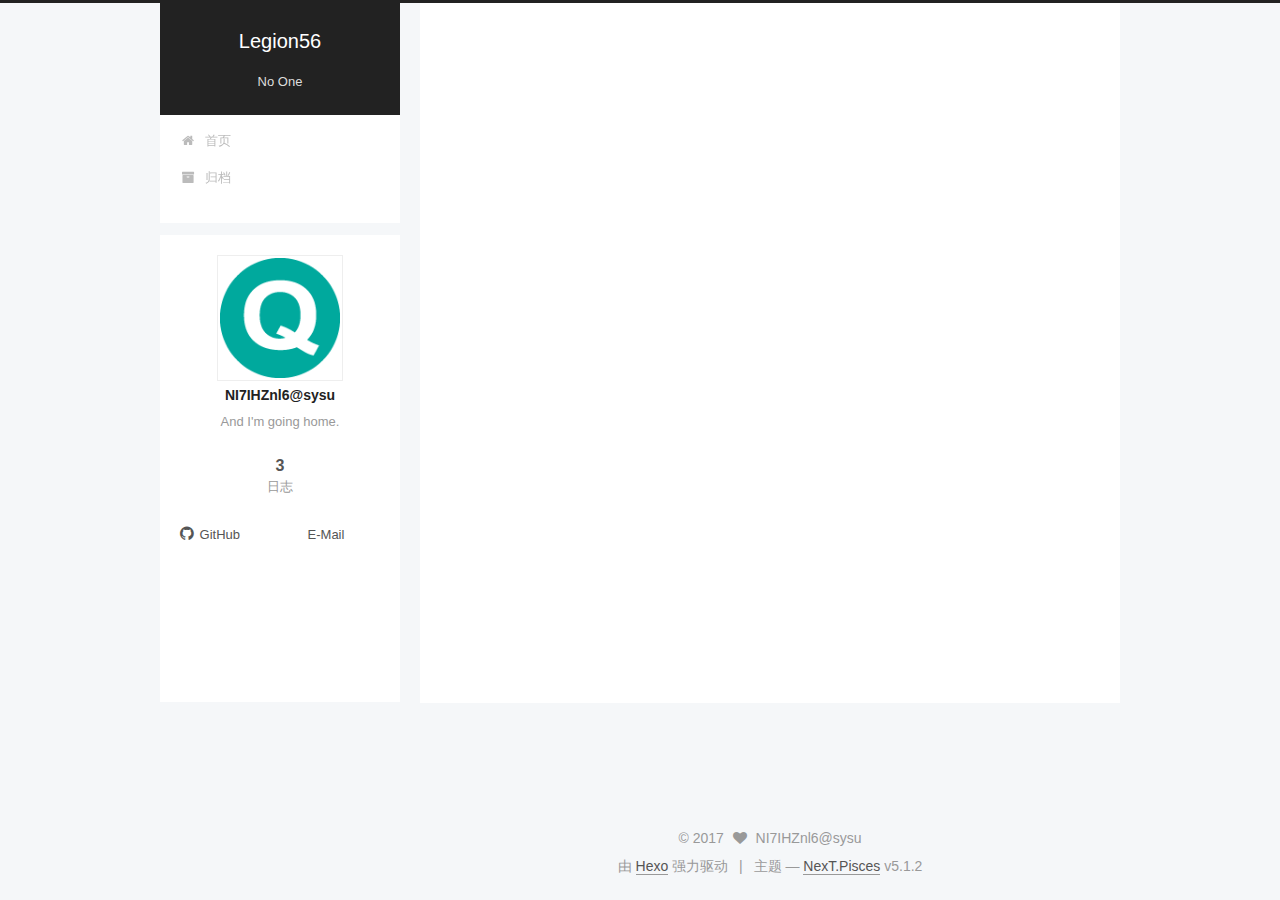
<file: 2017/09/26/test-my-site/index.html>
<!DOCTYPE html>



  


<html class="theme-next pisces use-motion" lang="zh-Hans">
<head>
  <meta charset="UTF-8"/>
<meta http-equiv="X-UA-Compatible" content="IE=edge" />
<meta name="viewport" content="width=device-width, initial-scale=1, maximum-scale=1"/>
<meta name="theme-color" content="#222">









<meta http-equiv="Cache-Control" content="no-transform" />
<meta http-equiv="Cache-Control" content="no-siteapp" />
















  
  
  <link href="/lib/fancybox/source/jquery.fancybox.css?v=2.1.5" rel="stylesheet" type="text/css" />







<link href="/lib/font-awesome/css/font-awesome.min.css?v=4.6.2" rel="stylesheet" type="text/css" />

<link href="/css/main.css?v=5.1.2" rel="stylesheet" type="text/css" />


  <meta name="keywords" content="Hexo, NexT" />








  <link rel="shortcut icon" type="image/x-icon" href="/favicon.ico?v=5.1.2" />






<meta name="description" content="And I&apos;m going home.">
<meta property="og:type" content="article">
<meta property="og:title" content="test_my_site">
<meta property="og:url" content="http://yoursite.com/2017/09/26/test-my-site/index.html">
<meta property="og:site_name" content="Legion56">
<meta property="og:description" content="And I&apos;m going home.">
<meta property="og:locale" content="zh-Hans">
<meta property="og:updated_time" content="2017-09-26T13:41:25.169Z">
<meta name="twitter:card" content="summary">
<meta name="twitter:title" content="test_my_site">
<meta name="twitter:description" content="And I&apos;m going home.">



<script type="text/javascript" id="hexo.configurations">
  var NexT = window.NexT || {};
  var CONFIG = {
    root: '/',
    scheme: 'Pisces',
    version: '5.1.2',
    sidebar: {"position":"left","display":"post","offset":12,"offset_float":12,"b2t":false,"scrollpercent":false,"onmobile":false},
    fancybox: true,
    tabs: true,
    motion: {"enable":true,"async":false,"transition":{"post_block":"fadeIn","post_header":"slideDownIn","post_body":"slideDownIn","coll_header":"slideLeftIn"}},
    duoshuo: {
      userId: '0',
      author: '博主'
    },
    algolia: {
      applicationID: '',
      apiKey: '',
      indexName: '',
      hits: {"per_page":10},
      labels: {"input_placeholder":"Search for Posts","hits_empty":"We didn't find any results for the search: ${query}","hits_stats":"${hits} results found in ${time} ms"}
    }
  };
</script>



  <link rel="canonical" href="http://yoursite.com/2017/09/26/test-my-site/"/>





  <title>test_my_site | Legion56</title>
  








</head>

<body itemscope itemtype="http://schema.org/WebPage" lang="zh-Hans">

  
  
    
  

  <div class="container sidebar-position-left page-post-detail">
    <div class="headband"></div>

    <header id="header" class="header" itemscope itemtype="http://schema.org/WPHeader">
      <div class="header-inner"><div class="site-brand-wrapper">
  <div class="site-meta ">
    

    <div class="custom-logo-site-title">
      <a href="/"  class="brand" rel="start">
        <span class="logo-line-before"><i></i></span>
        <span class="site-title">Legion56</span>
        <span class="logo-line-after"><i></i></span>
      </a>
    </div>
      
        <p class="site-subtitle">No One</p>
      
  </div>

  <div class="site-nav-toggle">
    <button>
      <span class="btn-bar"></span>
      <span class="btn-bar"></span>
      <span class="btn-bar"></span>
    </button>
  </div>
</div>

<nav class="site-nav">
  

  
    <ul id="menu" class="menu">
      
        
        <li class="menu-item menu-item-home">
          <a href="/" rel="section">
            
              <i class="menu-item-icon fa fa-fw fa-home"></i> <br />
            
            首页
          </a>
        </li>
      
        
        <li class="menu-item menu-item-archives">
          <a href="/archives/" rel="section">
            
              <i class="menu-item-icon fa fa-fw fa-archive"></i> <br />
            
            归档
          </a>
        </li>
      

      
    </ul>
  

  
</nav>



 </div>
    </header>

    <main id="main" class="main">
      <div class="main-inner">
        <div class="content-wrap">
          <div id="content" class="content">
            

  <div id="posts" class="posts-expand">
    

  

  
  
  

  <article class="post post-type-normal" itemscope itemtype="http://schema.org/Article">
  
  
  
  <div class="post-block">
    <link itemprop="mainEntityOfPage" href="http://yoursite.com/2017/09/26/test-my-site/">

    <span hidden itemprop="author" itemscope itemtype="http://schema.org/Person">
      <meta itemprop="name" content="NI7IHZnl6@sysu">
      <meta itemprop="description" content="">
      <meta itemprop="image" content="/qIcon.png">
    </span>

    <span hidden itemprop="publisher" itemscope itemtype="http://schema.org/Organization">
      <meta itemprop="name" content="Legion56">
    </span>

    
      <header class="post-header">

        
        
          <h1 class="post-title" itemprop="name headline">test_my_site</h1>
        

        <div class="post-meta">
          <span class="post-time">
            
              <span class="post-meta-item-icon">
                <i class="fa fa-calendar-o"></i>
              </span>
              
                <span class="post-meta-item-text">发表于</span>
              
              <time title="创建于" itemprop="dateCreated datePublished" datetime="2017-09-26T21:41:25+08:00">
                2017-09-26
              </time>
            

            

            
          </span>

          

          
            
          

          
          

          

          

          

        </div>
      </header>
    

    
    
    
    <div class="post-body" itemprop="articleBody">

      
      

      
        
      
    </div>
    
    
    

    

    

    

    <footer class="post-footer">
      

      
      
      

      
        <div class="post-nav">
          <div class="post-nav-next post-nav-item">
            
              <a href="/2017/09/26/hello-world/" rel="next" title="Hello World">
                <i class="fa fa-chevron-left"></i> Hello World
              </a>
            
          </div>

          <span class="post-nav-divider"></span>

          <div class="post-nav-prev post-nav-item">
            
              <a href="/2017/09/28/offline-compile-tensorflow/" rel="prev" title="offline-compile tensorflow">
                offline-compile tensorflow <i class="fa fa-chevron-right"></i>
              </a>
            
          </div>
        </div>
      

      
      
    </footer>
  </div>
  
  
  
  </article>



    <div class="post-spread">
      
    </div>
  </div>


          </div>
          


          
  <div class="comments" id="comments">
    
  </div>


        </div>
        
          
  
  <div class="sidebar-toggle">
    <div class="sidebar-toggle-line-wrap">
      <span class="sidebar-toggle-line sidebar-toggle-line-first"></span>
      <span class="sidebar-toggle-line sidebar-toggle-line-middle"></span>
      <span class="sidebar-toggle-line sidebar-toggle-line-last"></span>
    </div>
  </div>

  <aside id="sidebar" class="sidebar">
    
    <div class="sidebar-inner">

      

      

      <section class="site-overview sidebar-panel sidebar-panel-active">
        <div class="site-author motion-element" itemprop="author" itemscope itemtype="http://schema.org/Person">
          
            <img class="site-author-image" itemprop="image"
              src="/qIcon.png"
              alt="NI7IHZnl6@sysu" />
          
            <p class="site-author-name" itemprop="name">NI7IHZnl6@sysu</p>
            <p class="site-description motion-element" itemprop="description">And I'm going home.</p>
        </div>

        <nav class="site-state motion-element">

          
            <div class="site-state-item site-state-posts">
            
              <a href="/archives/">
            
                <span class="site-state-item-count">3</span>
                <span class="site-state-item-name">日志</span>
              </a>
            </div>
          

          

          

        </nav>

        

        <div class="links-of-author motion-element">
          
            
              <span class="links-of-author-item">
                <a href="https://github.com/Legion56" target="_blank" title="GitHub">
                  
                    <i class="fa fa-fw fa-github"></i>GitHub</a>
              </span>
            
              <span class="links-of-author-item">
                <a href="mailto:geku_ss@163.com" target="_blank" title="E-Mail">
                  
                    <i class="fa fa-fw fa-email"></i>E-Mail</a>
              </span>
            
          
        </div>
        
        

        
        

<br>
<iframe frameborder="no" border="0" marginwidth="0" marginheight="0" width=330 height=86 src="//music.163.com/outchain/player?type=2&id=463160366&auto=1&height=66"></iframe>
        


      </section>

      

      

    </div>
  </aside>


        
      </div>
    </main>

    <footer id="footer" class="footer">
      <div class="footer-inner">
        <div class="copyright" >
  
  &copy; 
  <span itemprop="copyrightYear">2017</span>
  <span class="with-love">
    <i class="fa fa-heart"></i>
  </span>
  <span class="author" itemprop="copyrightHolder">NI7IHZnl6@sysu</span>

  
</div>


  <div class="powered-by">由 <a class="theme-link" href="https://hexo.io">Hexo</a> 强力驱动</div>

  <span class="post-meta-divider">|</span>

  <div class="theme-info">主题 &mdash; <a class="theme-link" href="https://github.com/iissnan/hexo-theme-next">NexT.Pisces</a> v5.1.2</div>


        







        
      </div>
    </footer>

    
      <div class="back-to-top">
        <i class="fa fa-arrow-up"></i>
        
      </div>
    

  </div>

  

<script type="text/javascript">
  if (Object.prototype.toString.call(window.Promise) !== '[object Function]') {
    window.Promise = null;
  }
</script>









  












  
  <script type="text/javascript" src="/lib/jquery/index.js?v=2.1.3"></script>

  
  <script type="text/javascript" src="/lib/fastclick/lib/fastclick.min.js?v=1.0.6"></script>

  
  <script type="text/javascript" src="/lib/jquery_lazyload/jquery.lazyload.js?v=1.9.7"></script>

  
  <script type="text/javascript" src="/lib/velocity/velocity.min.js?v=1.2.1"></script>

  
  <script type="text/javascript" src="/lib/velocity/velocity.ui.min.js?v=1.2.1"></script>

  
  <script type="text/javascript" src="/lib/fancybox/source/jquery.fancybox.pack.js?v=2.1.5"></script>


  


  <script type="text/javascript" src="/js/src/utils.js?v=5.1.2"></script>

  <script type="text/javascript" src="/js/src/motion.js?v=5.1.2"></script>



  
  


  <script type="text/javascript" src="/js/src/affix.js?v=5.1.2"></script>

  <script type="text/javascript" src="/js/src/schemes/pisces.js?v=5.1.2"></script>



  <script type="text/javascript" src="/js/src/scrollspy.js?v=5.1.2"></script>
<script type="text/javascript" src="/js/src/post-details.js?v=5.1.2"></script>


  

  


  <script type="text/javascript" src="/js/src/bootstrap.js?v=5.1.2"></script>



  


  




	





  





  








  





  

  

  

  

  

  

</body>
</html>
</file>
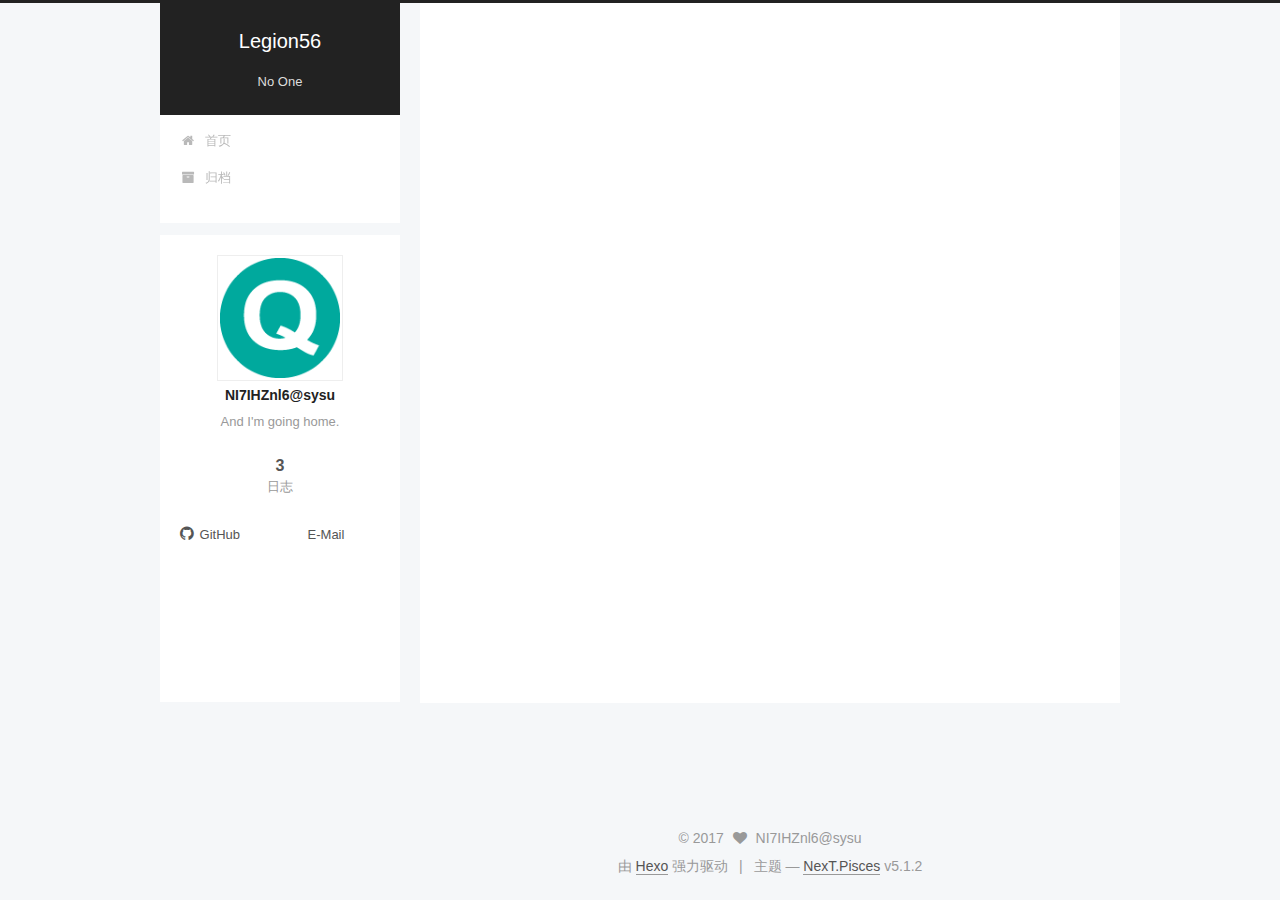
<file: 2017/09/28/offline-compile-tensorflow/index.html>
<!DOCTYPE html>



  


<html class="theme-next pisces use-motion" lang="zh-Hans">
<head>
  <meta charset="UTF-8"/>
<meta http-equiv="X-UA-Compatible" content="IE=edge" />
<meta name="viewport" content="width=device-width, initial-scale=1, maximum-scale=1"/>
<meta name="theme-color" content="#222">









<meta http-equiv="Cache-Control" content="no-transform" />
<meta http-equiv="Cache-Control" content="no-siteapp" />
















  
  
  <link href="/lib/fancybox/source/jquery.fancybox.css?v=2.1.5" rel="stylesheet" type="text/css" />







<link href="/lib/font-awesome/css/font-awesome.min.css?v=4.6.2" rel="stylesheet" type="text/css" />

<link href="/css/main.css?v=5.1.2" rel="stylesheet" type="text/css" />


  <meta name="keywords" content="Hexo, NexT" />








  <link rel="shortcut icon" type="image/x-icon" href="/favicon.ico?v=5.1.2" />






<meta name="description" content="And I&apos;m going home.">
<meta property="og:type" content="article">
<meta property="og:title" content="offline-compile tensorflow">
<meta property="og:url" content="http://yoursite.com/2017/09/28/offline-compile-tensorflow/index.html">
<meta property="og:site_name" content="Legion56">
<meta property="og:description" content="And I&apos;m going home.">
<meta property="og:locale" content="zh-Hans">
<meta property="og:updated_time" content="2017-09-28T15:21:10.384Z">
<meta name="twitter:card" content="summary">
<meta name="twitter:title" content="offline-compile tensorflow">
<meta name="twitter:description" content="And I&apos;m going home.">



<script type="text/javascript" id="hexo.configurations">
  var NexT = window.NexT || {};
  var CONFIG = {
    root: '/',
    scheme: 'Pisces',
    version: '5.1.2',
    sidebar: {"position":"left","display":"post","offset":12,"offset_float":12,"b2t":false,"scrollpercent":false,"onmobile":false},
    fancybox: true,
    tabs: true,
    motion: {"enable":true,"async":false,"transition":{"post_block":"fadeIn","post_header":"slideDownIn","post_body":"slideDownIn","coll_header":"slideLeftIn"}},
    duoshuo: {
      userId: '0',
      author: '博主'
    },
    algolia: {
      applicationID: '',
      apiKey: '',
      indexName: '',
      hits: {"per_page":10},
      labels: {"input_placeholder":"Search for Posts","hits_empty":"We didn't find any results for the search: ${query}","hits_stats":"${hits} results found in ${time} ms"}
    }
  };
</script>



  <link rel="canonical" href="http://yoursite.com/2017/09/28/offline-compile-tensorflow/"/>





  <title>offline-compile tensorflow | Legion56</title>
  








</head>

<body itemscope itemtype="http://schema.org/WebPage" lang="zh-Hans">

  
  
    
  

  <div class="container sidebar-position-left page-post-detail">
    <div class="headband"></div>

    <header id="header" class="header" itemscope itemtype="http://schema.org/WPHeader">
      <div class="header-inner"><div class="site-brand-wrapper">
  <div class="site-meta ">
    

    <div class="custom-logo-site-title">
      <a href="/"  class="brand" rel="start">
        <span class="logo-line-before"><i></i></span>
        <span class="site-title">Legion56</span>
        <span class="logo-line-after"><i></i></span>
      </a>
    </div>
      
        <p class="site-subtitle">No One</p>
      
  </div>

  <div class="site-nav-toggle">
    <button>
      <span class="btn-bar"></span>
      <span class="btn-bar"></span>
      <span class="btn-bar"></span>
    </button>
  </div>
</div>

<nav class="site-nav">
  

  
    <ul id="menu" class="menu">
      
        
        <li class="menu-item menu-item-home">
          <a href="/" rel="section">
            
              <i class="menu-item-icon fa fa-fw fa-home"></i> <br />
            
            首页
          </a>
        </li>
      
        
        <li class="menu-item menu-item-archives">
          <a href="/archives/" rel="section">
            
              <i class="menu-item-icon fa fa-fw fa-archive"></i> <br />
            
            归档
          </a>
        </li>
      

      
    </ul>
  

  
</nav>



 </div>
    </header>

    <main id="main" class="main">
      <div class="main-inner">
        <div class="content-wrap">
          <div id="content" class="content">
            

  <div id="posts" class="posts-expand">
    

  

  
  
  

  <article class="post post-type-normal" itemscope itemtype="http://schema.org/Article">
  
  
  
  <div class="post-block">
    <link itemprop="mainEntityOfPage" href="http://yoursite.com/2017/09/28/offline-compile-tensorflow/">

    <span hidden itemprop="author" itemscope itemtype="http://schema.org/Person">
      <meta itemprop="name" content="NI7IHZnl6@sysu">
      <meta itemprop="description" content="">
      <meta itemprop="image" content="/qIcon.png">
    </span>

    <span hidden itemprop="publisher" itemscope itemtype="http://schema.org/Organization">
      <meta itemprop="name" content="Legion56">
    </span>

    
      <header class="post-header">

        
        
          <h1 class="post-title" itemprop="name headline">offline-compile tensorflow</h1>
        

        <div class="post-meta">
          <span class="post-time">
            
              <span class="post-meta-item-icon">
                <i class="fa fa-calendar-o"></i>
              </span>
              
                <span class="post-meta-item-text">发表于</span>
              
              <time title="创建于" itemprop="dateCreated datePublished" datetime="2017-09-28T23:21:10+08:00">
                2017-09-28
              </time>
            

            

            
          </span>

          

          
            
          

          
          

          

          

          

        </div>
      </header>
    

    
    
    
    <div class="post-body" itemprop="articleBody">

      
      

      
        
      
    </div>
    
    
    

    

    

    

    <footer class="post-footer">
      

      
      
      

      
        <div class="post-nav">
          <div class="post-nav-next post-nav-item">
            
              <a href="/2017/09/26/test-my-site/" rel="next" title="test_my_site">
                <i class="fa fa-chevron-left"></i> test_my_site
              </a>
            
          </div>

          <span class="post-nav-divider"></span>

          <div class="post-nav-prev post-nav-item">
            
          </div>
        </div>
      

      
      
    </footer>
  </div>
  
  
  
  </article>



    <div class="post-spread">
      
    </div>
  </div>


          </div>
          


          
  <div class="comments" id="comments">
    
  </div>


        </div>
        
          
  
  <div class="sidebar-toggle">
    <div class="sidebar-toggle-line-wrap">
      <span class="sidebar-toggle-line sidebar-toggle-line-first"></span>
      <span class="sidebar-toggle-line sidebar-toggle-line-middle"></span>
      <span class="sidebar-toggle-line sidebar-toggle-line-last"></span>
    </div>
  </div>

  <aside id="sidebar" class="sidebar">
    
    <div class="sidebar-inner">

      

      

      <section class="site-overview sidebar-panel sidebar-panel-active">
        <div class="site-author motion-element" itemprop="author" itemscope itemtype="http://schema.org/Person">
          
            <img class="site-author-image" itemprop="image"
              src="/qIcon.png"
              alt="NI7IHZnl6@sysu" />
          
            <p class="site-author-name" itemprop="name">NI7IHZnl6@sysu</p>
            <p class="site-description motion-element" itemprop="description">And I'm going home.</p>
        </div>

        <nav class="site-state motion-element">

          
            <div class="site-state-item site-state-posts">
            
              <a href="/archives/">
            
                <span class="site-state-item-count">3</span>
                <span class="site-state-item-name">日志</span>
              </a>
            </div>
          

          

          

        </nav>

        

        <div class="links-of-author motion-element">
          
            
              <span class="links-of-author-item">
                <a href="https://github.com/Legion56" target="_blank" title="GitHub">
                  
                    <i class="fa fa-fw fa-github"></i>GitHub</a>
              </span>
            
              <span class="links-of-author-item">
                <a href="mailto:geku_ss@163.com" target="_blank" title="E-Mail">
                  
                    <i class="fa fa-fw fa-email"></i>E-Mail</a>
              </span>
            
          
        </div>
        
        

        
        

<br>
<iframe frameborder="no" border="0" marginwidth="0" marginheight="0" width=330 height=86 src="//music.163.com/outchain/player?type=2&id=463160366&auto=1&height=66"></iframe>
        


      </section>

      

      

    </div>
  </aside>


        
      </div>
    </main>

    <footer id="footer" class="footer">
      <div class="footer-inner">
        <div class="copyright" >
  
  &copy; 
  <span itemprop="copyrightYear">2017</span>
  <span class="with-love">
    <i class="fa fa-heart"></i>
  </span>
  <span class="author" itemprop="copyrightHolder">NI7IHZnl6@sysu</span>

  
</div>


  <div class="powered-by">由 <a class="theme-link" href="https://hexo.io">Hexo</a> 强力驱动</div>

  <span class="post-meta-divider">|</span>

  <div class="theme-info">主题 &mdash; <a class="theme-link" href="https://github.com/iissnan/hexo-theme-next">NexT.Pisces</a> v5.1.2</div>


        







        
      </div>
    </footer>

    
      <div class="back-to-top">
        <i class="fa fa-arrow-up"></i>
        
      </div>
    

  </div>

  

<script type="text/javascript">
  if (Object.prototype.toString.call(window.Promise) !== '[object Function]') {
    window.Promise = null;
  }
</script>









  












  
  <script type="text/javascript" src="/lib/jquery/index.js?v=2.1.3"></script>

  
  <script type="text/javascript" src="/lib/fastclick/lib/fastclick.min.js?v=1.0.6"></script>

  
  <script type="text/javascript" src="/lib/jquery_lazyload/jquery.lazyload.js?v=1.9.7"></script>

  
  <script type="text/javascript" src="/lib/velocity/velocity.min.js?v=1.2.1"></script>

  
  <script type="text/javascript" src="/lib/velocity/velocity.ui.min.js?v=1.2.1"></script>

  
  <script type="text/javascript" src="/lib/fancybox/source/jquery.fancybox.pack.js?v=2.1.5"></script>


  


  <script type="text/javascript" src="/js/src/utils.js?v=5.1.2"></script>

  <script type="text/javascript" src="/js/src/motion.js?v=5.1.2"></script>



  
  


  <script type="text/javascript" src="/js/src/affix.js?v=5.1.2"></script>

  <script type="text/javascript" src="/js/src/schemes/pisces.js?v=5.1.2"></script>



  <script type="text/javascript" src="/js/src/scrollspy.js?v=5.1.2"></script>
<script type="text/javascript" src="/js/src/post-details.js?v=5.1.2"></script>


  

  


  <script type="text/javascript" src="/js/src/bootstrap.js?v=5.1.2"></script>



  


  




	





  





  








  





  

  

  

  

  

  

</body>
</html>
</file>
<file: css/main.css>
/* normalize.css v3.0.2 | MIT License | git.io/normalize */
html {
  font-family: sans-serif; /* 1 */
  -ms-text-size-adjust: 100%; /* 2 */
  -webkit-text-size-adjust: 100%; /* 2 */
}
body {
  margin: 0;
}
article,
aside,
details,
figcaption,
figure,
footer,
header,
hgroup,
main,
menu,
nav,
section,
summary {
  display: block;
}
audio,
canvas,
progress,
video {
  display: inline-block; /* 1 */
  vertical-align: baseline; /* 2 */
}
audio:not([controls]) {
  display: none;
  height: 0;
}
[hidden],
template {
  display: none;
}
a {
  background-color: transparent;
}
a:active,
a:hover {
  outline: 0;
}
abbr[title] {
  border-bottom: 1px dotted;
}
b,
strong {
  font-weight: bold;
}
dfn {
  font-style: italic;
}
h1 {
  font-size: 2em;
  margin: 0.67em 0;
}
mark {
  background: #ff0;
  color: #000;
}
small {
  font-size: 80%;
}
sub,
sup {
  font-size: 75%;
  line-height: 0;
  position: relative;
  vertical-align: baseline;
}
sup {
  top: -0.5em;
}
sub {
  bottom: -0.25em;
}
img {
  border: 0;
}
svg:not(:root) {
  overflow: hidden;
}
figure {
  margin: 1em 40px;
}
hr {
  -moz-box-sizing: content-box;
  box-sizing: content-box;
  height: 0;
}
pre {
  overflow: auto;
}
code,
kbd,
pre,
samp {
  font-family: monospace, monospace;
  font-size: 1em;
}
button,
input,
optgroup,
select,
textarea {
  color: inherit; /* 1 */
  font: inherit; /* 2 */
  margin: 0; /* 3 */
}
button {
  overflow: visible;
}
button,
select {
  text-transform: none;
}
button,
html input[type="button"],
input[type="reset"],
input[type="submit"] {
  -webkit-appearance: button; /* 2 */
  cursor: pointer; /* 3 */
}
button[disabled],
html input[disabled] {
  cursor: default;
}
button::-moz-focus-inner,
input::-moz-focus-inner {
  border: 0;
  padding: 0;
}
input {
  line-height: normal;
}
input[type="checkbox"],
input[type="radio"] {
  box-sizing: border-box; /* 1 */
  padding: 0; /* 2 */
}
input[type="number"]::-webkit-inner-spin-button,
input[type="number"]::-webkit-outer-spin-button {
  height: auto;
}
input[type="search"] {
  -webkit-appearance: textfield; /* 1 */
  -moz-box-sizing: content-box;
  -webkit-box-sizing: content-box; /* 2 */
  box-sizing: content-box;
}
input[type="search"]::-webkit-search-cancel-button,
input[type="search"]::-webkit-search-decoration {
  -webkit-appearance: none;
}
fieldset {
  border: 1px solid #c0c0c0;
  margin: 0 2px;
  padding: 0.35em 0.625em 0.75em;
}
legend {
  border: 0; /* 1 */
  padding: 0; /* 2 */
}
textarea {
  overflow: auto;
}
optgroup {
  font-weight: bold;
}
table {
  border-collapse: collapse;
  border-spacing: 0;
}
td,
th {
  padding: 0;
}
::selection {
  background: #262a30;
  color: #fff;
}
body {
  position: relative;
  font-family: 'Lato', "PingFang SC", "Microsoft YaHei", sans-serif;
  font-size: 14px;
  line-height: 2;
  color: #555;
  background: #f5f7f9;
}
@media (max-width: 767px) {
  body {
    padding-right: 0 !important;
  }
}
@media (min-width: 768px) and (max-width: 991px) {
  body {
    padding-right: 0 !important;
  }
}
@media (min-width: 1600px) {
  body {
    font-size: 16px;
  }
}
h1,
h2,
h3,
h4,
h5,
h6 {
  margin: 0;
  padding: 0;
  font-weight: bold;
  line-height: 1.5;
  font-family: 'Lato', "PingFang SC", "Microsoft YaHei", sans-serif;
}
h2,
h3,
h4,
h5,
h6 {
  margin: 20px 0 15px;
}
h1 {
  font-size: 22px;
}
@media (max-width: 767px) {
  h1 {
    font-size: 18px;
  }
}
h2 {
  font-size: 20px;
}
@media (max-width: 767px) {
  h2 {
    font-size: 16px;
  }
}
h3 {
  font-size: 18px;
}
@media (max-width: 767px) {
  h3 {
    font-size: 14px;
  }
}
h4 {
  font-size: 16px;
}
@media (max-width: 767px) {
  h4 {
    font-size: 12px;
  }
}
h5 {
  font-size: 14px;
}
@media (max-width: 767px) {
  h5 {
    font-size: 10px;
  }
}
h6 {
  font-size: 12px;
}
@media (max-width: 767px) {
  h6 {
    font-size: 8px;
  }
}
p {
  margin: 0 0 20px 0;
}
a {
  color: #555;
  text-decoration: none;
  outline: none;
  border-bottom: 1px solid #999;
  word-wrap: break-word;
}
a:hover {
  color: #222;
  border-bottom-color: #222;
}
blockquote {
  margin: 0;
  padding: 0;
}
img {
  display: block;
  margin: auto;
  max-width: 100%;
  height: auto;
}
hr {
  margin: 40px 0;
  height: 3px;
  border: none;
  background-color: #ddd;
  background-image: repeating-linear-gradient(-45deg, #fff, #fff 4px, transparent 4px, transparent 8px);
}
blockquote {
  padding: 0 15px;
  color: #666;
  border-left: 4px solid #ddd;
}
blockquote cite::before {
  content: "-";
  padding: 0 5px;
}
dt {
  font-weight: 700;
}
dd {
  margin: 0;
  padding: 0;
}
kbd {
  border: 1px solid #ccc;
  border-radius: 0.2em;
  box-shadow: 0.1em 0.1em 0.2em rgba(0,0,0,0.1);
  background-color: #f9f9f9;
  font-family: inherit;
  background-image: -webkit-linear-gradient(top, #eee, #fff, #eee);
  padding: 0.1em 0.3em;
  white-space: nowrap;
}
.text-left {
  text-align: left;
}
.text-center {
  text-align: center;
}
.text-right {
  text-align: right;
}
.text-justify {
  text-align: justify;
}
.text-nowrap {
  white-space: nowrap;
}
.text-lowercase {
  text-transform: lowercase;
}
.text-uppercase {
  text-transform: uppercase;
}
.text-capitalize {
  text-transform: capitalize;
}
.center-block {
  display: block;
  margin-left: auto;
  margin-right: auto;
}
.clearfix:before,
.clearfix:after {
  content: " ";
  display: table;
}
.clearfix:after {
  clear: both;
}
.pullquote {
  width: 45%;
}
.pullquote.left {
  float: left;
  margin-left: 5px;
  margin-right: 10px;
}
.pullquote.right {
  float: right;
  margin-left: 10px;
  margin-right: 5px;
}
.affix.affix.affix {
  position: fixed;
}
.translation {
  margin-top: -20px;
  font-size: 14px;
  color: #999;
}
.scrollbar-measure {
  width: 100px;
  height: 100px;
  overflow: scroll;
  position: absolute;
  top: -9999px;
}
.use-motion .motion-element {
  opacity: 0;
}
table {
  margin: 20px 0;
  width: 100%;
  border-collapse: collapse;
  border-spacing: 0;
  border: 1px solid #ddd;
  font-size: 14px;
  table-layout: fixed;
  word-wrap: break-all;
}
table>tbody>tr:nth-of-type(odd) {
  background-color: #f9f9f9;
}
table>tbody>tr:hover {
  background-color: #f5f5f5;
}
caption,
th,
td {
  padding: 8px;
  text-align: left;
  vertical-align: middle;
  font-weight: normal;
}
th,
td {
  border-bottom: 3px solid #ddd;
  border-right: 1px solid #eee;
}
th {
  padding-bottom: 10px;
  font-weight: 700;
}
td {
  border-bottom-width: 1px;
}
html,
body {
  height: 100%;
}
.container {
  position: relative;
  min-height: 100%;
}
.header-inner {
  margin: 0 auto;
  padding: 100px 0 70px;
  width: 700px;
}
@media (min-width: 1600px) {
  .container .header-inner {
    width: 900px;
  }
}
.main {
  padding-bottom: 150px;
}
.main-inner {
  margin: 0 auto;
  width: 700px;
}
@media (min-width: 1600px) {
  .container .main-inner {
    width: 900px;
  }
}
.footer {
  position: absolute;
  left: 0;
  bottom: 0;
  width: 100%;
  min-height: 50px;
}
.footer-inner {
  box-sizing: border-box;
  margin: 20px auto;
  width: 700px;
}
@media (min-width: 1600px) {
  .container .footer-inner {
    width: 900px;
  }
}
pre,
.highlight {
  overflow: auto;
  margin: 20px 0;
  padding: 0;
  font-size: 13px;
  color: #4d4d4c;
  background: #f7f7f7;
  line-height: 1.6;
}
pre,
code {
  font-family: consolas, Menlo, "PingFang SC", "Microsoft YaHei", monospace;
}
code {
  padding: 2px 4px;
  word-wrap: break-word;
  color: #555;
  background: #eee;
  border-radius: 3px;
  font-size: 13px;
}
pre code {
  padding: 0;
  color: #4d4d4c;
  background: none;
  text-shadow: none;
}
.highlight {
  border-radius: 1px;
}
.highlight pre {
  border: none;
  margin: 0;
  padding: 10px 0;
}
.highlight table {
  margin: 0;
  width: auto;
  border: none;
}
.highlight td {
  border: none;
  padding: 0;
}
.highlight figcaption {
  font-size: 1em;
  color: #4d4d4c;
  line-height: 1em;
  margin-bottom: 1em;
}
.highlight figcaption:before,
.highlight figcaption:after {
  content: " ";
  display: table;
}
.highlight figcaption:after {
  clear: both;
}
.highlight figcaption a {
  float: right;
  color: #4d4d4c;
}
.highlight figcaption a:hover {
  border-bottom-color: #4d4d4c;
}
.highlight .gutter pre {
  padding-left: 10px;
  padding-right: 10px;
  color: #869194;
  text-align: right;
  background-color: #eff2f3;
}
.highlight .code pre {
  width: 100%;
  padding-left: 10px;
  padding-right: 10px;
  background-color: #f7f7f7;
}
.highlight .line {
  height: 20px;
}
.gutter {
  -webkit-user-select: none;
  -moz-user-select: none;
  -ms-user-select: none;
  user-select: none;
}
.gist table {
  width: auto;
}
.gist table td {
  border: none;
}
pre .deletion {
  background: #fdd;
}
pre .addition {
  background: #dfd;
}
pre .meta {
  color: #8959a8;
}
pre .comment {
  color: #8e908c;
}
pre .variable,
pre .attribute,
pre .tag,
pre .regexp,
pre .ruby .constant,
pre .xml .tag .title,
pre .xml .pi,
pre .xml .doctype,
pre .html .doctype,
pre .css .id,
pre .css .class,
pre .css .pseudo {
  color: #c82829;
}
pre .number,
pre .preprocessor,
pre .built_in,
pre .literal,
pre .params,
pre .constant,
pre .command {
  color: #f5871f;
}
pre .ruby .class .title,
pre .css .rules .attribute,
pre .string,
pre .value,
pre .inheritance,
pre .header,
pre .ruby .symbol,
pre .xml .cdata,
pre .special,
pre .number,
pre .formula {
  color: #718c00;
}
pre .title,
pre .css .hexcolor {
  color: #3e999f;
}
pre .function,
pre .python .decorator,
pre .python .title,
pre .ruby .function .title,
pre .ruby .title .keyword,
pre .perl .sub,
pre .javascript .title,
pre .coffeescript .title {
  color: #4271ae;
}
pre .keyword,
pre .javascript .function {
  color: #8959a8;
}
.full-image.full-image.full-image {
  border: none;
  max-width: 100%;
  width: auto;
  margin: 20px auto;
}
@media (min-width: 992px) {
  .full-image.full-image.full-image {
    max-width: none;
    width: 118%;
    margin: 0 -9%;
  }
}
.blockquote-center,
.page-home .post-type-quote blockquote,
.page-post-detail .post-type-quote blockquote {
  position: relative;
  margin: 40px 0;
  padding: 0;
  border-left: none;
  text-align: center;
}
.blockquote-center::before,
.page-home .post-type-quote blockquote::before,
.page-post-detail .post-type-quote blockquote::before,
.blockquote-center::after,
.page-home .post-type-quote blockquote::after,
.page-post-detail .post-type-quote blockquote::after {
  position: absolute;
  content: ' ';
  display: block;
  width: 100%;
  height: 24px;
  opacity: 0.2;
  background-repeat: no-repeat;
  background-position: 0 -6px;
  background-size: 22px 22px;
}
.blockquote-center::before,
.page-home .post-type-quote blockquote::before,
.page-post-detail .post-type-quote blockquote::before {
  top: -20px;
  background-image: url("../images/quote-l.svg");
  border-top: 1px solid #ccc;
}
.blockquote-center::after,
.page-home .post-type-quote blockquote::after,
.page-post-detail .post-type-quote blockquote::after {
  bottom: -20px;
  background-image: url("../images/quote-r.svg");
  border-bottom: 1px solid #ccc;
  background-position: 100% 8px;
}
.blockquote-center p,
.page-home .post-type-quote blockquote p,
.page-post-detail .post-type-quote blockquote p,
.blockquote-center div,
.page-home .post-type-quote blockquote div,
.page-post-detail .post-type-quote blockquote div {
  text-align: center;
}
.post .post-body .group-picture img {
  box-sizing: border-box;
  padding: 0 3px;
  border: none;
}
.post .group-picture-row {
  overflow: hidden;
  margin-top: 6px;
}
.post .group-picture-row:first-child {
  margin-top: 0;
}
.post .group-picture-column {
  float: left;
}
.page-post-detail .post-body .group-picture-column {
  float: none;
  margin-top: 10px;
  width: auto !important;
}
.page-post-detail .post-body .group-picture-column img {
  margin: 0 auto;
}
.page-archive .group-picture-container {
  overflow: hidden;
}
.page-archive .group-picture-row {
  float: left;
}
.page-archive .group-picture-row:first-child {
  margin-top: 6px;
}
.page-archive .group-picture-column {
  max-width: 150px;
  max-height: 150px;
}
.post-body .note {
  position: relative;
  padding: 15px;
  margin-bottom: 20px;
  border: 1px solid #eee;
  border-left-width: 5px;
  border-radius: 3px;
}
.post-body .note h2,
.post-body .note h3,
.post-body .note h4,
.post-body .note h5,
.post-body .note h6 {
  margin-top: 0;
  margin-bottom: 0;
  border-bottom: initial;
  padding-top: 0 !important;
}
.post-body .note p:first-child,
.post-body .note ul:first-child,
.post-body .note ol:first-child,
.post-body .note table:first-child,
.post-body .note pre:first-child,
.post-body .note blockquote:first-child {
  margin-top: 0;
}
.post-body .note p:last-child,
.post-body .note ul:last-child,
.post-body .note ol:last-child,
.post-body .note table:last-child,
.post-body .note pre:last-child,
.post-body .note blockquote:last-child {
  margin-bottom: 0;
}
.post-body .note.default {
  border-left-color: #777;
}
.post-body .note.default h2,
.post-body .note.default h3,
.post-body .note.default h4,
.post-body .note.default h5,
.post-body .note.default h6 {
  color: #777;
}
.post-body .note.primary {
  border-left-color: #6f42c1;
}
.post-body .note.primary h2,
.post-body .note.primary h3,
.post-body .note.primary h4,
.post-body .note.primary h5,
.post-body .note.primary h6 {
  color: #6f42c1;
}
.post-body .note.info {
  border-left-color: #428bca;
}
.post-body .note.info h2,
.post-body .note.info h3,
.post-body .note.info h4,
.post-body .note.info h5,
.post-body .note.info h6 {
  color: #428bca;
}
.post-body .note.success {
  border-left-color: #5cb85c;
}
.post-body .note.success h2,
.post-body .note.success h3,
.post-body .note.success h4,
.post-body .note.success h5,
.post-body .note.success h6 {
  color: #5cb85c;
}
.post-body .note.warning {
  border-left-color: #f0ad4e;
}
.post-body .note.warning h2,
.post-body .note.warning h3,
.post-body .note.warning h4,
.post-body .note.warning h5,
.post-body .note.warning h6 {
  color: #f0ad4e;
}
.post-body .note.danger {
  border-left-color: #d9534f;
}
.post-body .note.danger h2,
.post-body .note.danger h3,
.post-body .note.danger h4,
.post-body .note.danger h5,
.post-body .note.danger h6 {
  color: #d9534f;
}
.post-body .label {
  display: inline;
  padding: 0 2px;
  white-space: nowrap;
}
.post-body .label.default {
  background-color: #f0f0f0;
}
.post-body .label.primary {
  background-color: #efe6f7;
}
.post-body .label.info {
  background-color: #e5f2f8;
}
.post-body .label.success {
  background-color: #e7f4e9;
}
.post-body .label.warning {
  background-color: #fcf6e1;
}
.post-body .label.danger {
  background-color: #fae8eb;
}
.post-body .tabs {
  position: relative;
  display: block;
  margin-bottom: 20px;
  padding-top: 10px;
}
.post-body .tabs ul.nav-tabs {
  margin: 0;
  padding: 0;
  display: flex;
  margin-bottom: -1px;
}
@media (max-width: 413px) {
  .post-body .tabs ul.nav-tabs {
    display: block;
    margin-bottom: 5px;
  }
}
.post-body .tabs ul.nav-tabs li.tab {
  list-style-type: none !important;
  margin: 0 0.25em 0 0;
  border-top: 3px solid transparent;
  border-left: 1px solid transparent;
  border-right: 1px solid transparent;
}
@media (max-width: 413px) {
  .post-body .tabs ul.nav-tabs li.tab {
    margin: initial;
    border-top: 1px solid transparent;
    border-left: 3px solid transparent;
    border-right: 1px solid transparent;
    border-bottom: 1px solid transparent;
  }
}
.post-body .tabs ul.nav-tabs li.tab a {
  outline: 0;
  border-bottom: initial;
  display: block;
  line-height: 1.8em;
  padding: 0.25em 0.75em;
  transition-duration: 0.2s;
  transition-timing-function: ease-out;
  transition-delay: 0s;
}
.post-body .tabs ul.nav-tabs li.tab a i {
  width: 1.285714285714286em;
}
.post-body .tabs ul.nav-tabs li.tab.active {
  border-top: 3px solid #fc6423;
  border-left: 1px solid #ddd;
  border-right: 1px solid #ddd;
  background-color: #fff;
}
@media (max-width: 413px) {
  .post-body .tabs ul.nav-tabs li.tab.active {
    border-top: 1px solid #ddd;
    border-left: 3px solid #fc6423;
    border-right: 1px solid #ddd;
    border-bottom: 1px solid #ddd;
  }
}
.post-body .tabs ul.nav-tabs li.tab.active a {
  cursor: default;
  color: #555;
}
.post-body .tabs .tab-content {
  background-color: #fff;
}
.post-body .tabs .tab-content .tab-pane {
  border: 1px solid #ddd;
  padding: 20px 20px 0 20px;
}
.post-body .tabs .tab-content .tab-pane:not(.active) {
  display: none !important;
}
.post-body .tabs .tab-content .tab-pane.active {
  display: block !important;
}
.btn {
  display: inline-block;
  padding: 0 20px;
  font-size: 14px;
  color: #fff;
  background: #222;
  border: 2px solid #555;
  text-decoration: none;
  border-radius: 0;
  transition-property: background-color;
  transition-duration: 0.2s;
  transition-timing-function: ease-in-out;
  transition-delay: 0s;
}
.btn:hover,
.post-button .btn:hover {
  border-color: #222;
  color: #fff;
  background: #222;
}
.btn-bar {
  display: block;
  width: 22px;
  height: 2px;
  background: #555;
  border-radius: 1px;
}
.btn-bar+.btn-bar {
  margin-top: 4px;
}
.pagination {
  margin: 120px 0 40px;
  text-align: center;
  border-top: 1px solid #eee;
}
.page-number-basic,
.pagination .prev,
.pagination .next,
.pagination .page-number,
.pagination .space {
  display: inline-block;
  position: relative;
  top: -1px;
  margin: 0 10px;
  padding: 0 11px;
}
@media (max-width: 767px) {
  .page-number-basic,
  .pagination .prev,
  .pagination .next,
  .pagination .page-number,
  .pagination .space {
    margin: 0 5px;
  }
}
.pagination .prev,
.pagination .next,
.pagination .page-number {
  border-bottom: 0;
  border-top: 1px solid #eee;
  transition-property: border-color;
  transition-duration: 0.2s;
  transition-timing-function: ease-in-out;
  transition-delay: 0s;
}
.pagination .prev:hover,
.pagination .next:hover,
.pagination .page-number:hover {
  border-top-color: #222;
}
.pagination .space {
  padding: 0;
  margin: 0;
}
.pagination .prev {
  margin-left: 0;
}
.pagination .next {
  margin-right: 0;
}
.pagination .page-number.current {
  color: #fff;
  background: #ccc;
  border-top-color: #ccc;
}
@media (max-width: 767px) {
  .pagination {
    border-top: none;
  }
  .pagination .prev,
  .pagination .next,
  .pagination .page-number {
    margin-bottom: 10px;
    border-top: 0;
    border-bottom: 1px solid #eee;
    padding: 0 10px;
  }
  .pagination .prev:hover,
  .pagination .next:hover,
  .pagination .page-number:hover {
    border-bottom-color: #222;
  }
}
.comments {
  margin: 60px 20px 0;
}
.tag-cloud {
  text-align: center;
}
.tag-cloud a {
  display: inline-block;
  margin: 10px;
}
.back-to-top {
  box-sizing: border-box;
  position: fixed;
  bottom: -100px;
  right: 30px;
  z-index: 1050;
  padding: 0 6px;
  width: 24px;
  background: #222;
  font-size: 12px;
  opacity: 0.6;
  color: #fff;
  cursor: pointer;
  text-align: center;
  -webkit-transform: translateZ(0);
  transition-property: bottom;
  transition-duration: 0.2s;
  transition-timing-function: ease-in-out;
  transition-delay: 0s;
}
@media (min-width: 768px) and (max-width: 991px) {
  .back-to-top {
    display: none !important;
  }
}
@media (max-width: 767px) {
  .back-to-top {
    display: none !important;
  }
}
.back-to-top.back-to-top-on {
  bottom: 30px;
}
.header {
  background: transparent;
}
.header-inner {
  position: relative;
}
.headband {
  height: 3px;
  background: #222;
}
.site-meta {
  margin: 0;
  text-align: center;
}
@media (max-width: 767px) {
  .site-meta {
    text-align: center;
  }
}
.brand {
  position: relative;
  display: inline-block;
  padding: 0 40px;
  color: #fff;
  background: #222;
  border-bottom: none;
}
.brand:hover {
  color: #fff;
}
.logo {
  display: inline-block;
  margin-right: 5px;
  line-height: 36px;
  vertical-align: top;
}
.site-title {
  display: inline-block;
  vertical-align: top;
  line-height: 36px;
  font-size: 20px;
  font-weight: normal;
  font-family: 'Lato', "PingFang SC", "Microsoft YaHei", sans-serif;
}
.site-subtitle {
  margin-top: 10px;
  font-size: 13px;
  color: #ddd;
}
.use-motion .brand {
  opacity: 0;
}
.use-motion .logo,
.use-motion .site-title,
.use-motion .site-subtitle {
  opacity: 0;
  position: relative;
  top: -10px;
}
.site-nav-toggle {
  display: none;
  position: absolute;
  top: 10px;
  left: 10px;
}
@media (max-width: 767px) {
  .site-nav-toggle {
    display: block;
  }
}
.site-nav-toggle button {
  margin-top: 2px;
  padding: 9px 10px;
  background: transparent;
  border: none;
}
@media (max-width: 767px) {
  .site-nav {
    display: none;
    margin: 0 -10px;
    padding: 0 10px;
    clear: both;
    border-top: 1px solid #ddd;
  }
}
@media (min-width: 768px) and (max-width: 991px) {
  .site-nav {
    display: block !important;
  }
}
@media (min-width: 992px) {
  .site-nav {
    display: block !important;
  }
}
.menu {
  margin-top: 20px;
  padding-left: 0;
  text-align: center;
}
.menu .menu-item {
  display: inline-block;
  margin: 0 10px;
  list-style: none;
}
@media screen and (max-width: 767px) {
  .menu .menu-item {
    margin-top: 10px;
  }
}
.menu .menu-item a {
  display: block;
  font-size: 13px;
  line-height: inherit;
  border-bottom: 1px solid transparent;
  transition-property: border-color;
  transition-duration: 0.2s;
  transition-timing-function: ease-in-out;
  transition-delay: 0s;
}
.menu .menu-item a:hover,
.menu-item-active a {
  border-bottom-color: #222;
}
.menu .menu-item .fa {
  margin-right: 5px;
}
.use-motion .menu-item {
  opacity: 0;
}
.post-body {
  font-family: 'Lato', "PingFang SC", "Microsoft YaHei", sans-serif;
}
@media (max-width: 767px) {
  .post-body {
    word-break: break-word;
  }
}
.post-body .fancybox img {
  display: block !important;
  margin: 0 auto;
  cursor: pointer;
  cursor: zoom-in;
  cursor: -webkit-zoom-in;
}
.post-body .image-caption,
.post-body .figure .caption {
  margin: -20px auto 15px;
  text-align: center;
  font-size: 14px;
  color: #999;
  font-weight: bold;
  line-height: 1;
}
.post-sticky-flag {
  display: inline-block;
  font-size: 16px;
  -ms-transform: rotate(30deg);
  -webkit-transform: rotate(30deg);
  -moz-transform: rotate(30deg);
  -ms-transform: rotate(30deg);
  -o-transform: rotate(30deg);
  transform: rotate(30deg);
}
.use-motion .post-block {
  opacity: 0;
}
.use-motion .post-header {
  opacity: 0;
}
.use-motion .post-body {
  opacity: 0;
}
.use-motion .collection-title {
  opacity: 0;
}
.posts-expand {
  padding-top: 40px;
}
@media (max-width: 767px) {
  .posts-expand {
    margin: 0 20px;
  }
  .post-body pre {
    padding: 10px;
  }
  .post-body pre .gutter pre {
    padding-right: 10px;
  }
  .post-body .highlight {
    margin-left: 0px;
    margin-right: 0px;
    padding: 0;
  }
  .post-body .highlight .gutter pre {
    padding-right: 10px;
  }
}
@media (min-width: 992px) {
  .posts-expand .post-body {
    text-align: justify;
  }
}
.posts-expand .post-body h2,
.posts-expand .post-body h3,
.posts-expand .post-body h4,
.posts-expand .post-body h5,
.posts-expand .post-body h6 {
  padding-top: 10px;
}
.posts-expand .post-body h2 .header-anchor,
.posts-expand .post-body h3 .header-anchor,
.posts-expand .post-body h4 .header-anchor,
.posts-expand .post-body h5 .header-anchor,
.posts-expand .post-body h6 .header-anchor {
  float: right;
  margin-left: 10px;
  color: #ccc;
  border-bottom-style: none;
  visibility: hidden;
}
.posts-expand .post-body h2 .header-anchor:hover,
.posts-expand .post-body h3 .header-anchor:hover,
.posts-expand .post-body h4 .header-anchor:hover,
.posts-expand .post-body h5 .header-anchor:hover,
.posts-expand .post-body h6 .header-anchor:hover {
  color: inherit;
}
.posts-expand .post-body h2:hover .header-anchor,
.posts-expand .post-body h3:hover .header-anchor,
.posts-expand .post-body h4:hover .header-anchor,
.posts-expand .post-body h5:hover .header-anchor,
.posts-expand .post-body h6:hover .header-anchor {
  visibility: visible;
}
.posts-expand .post-body ul li {
  list-style: circle;
}
.posts-expand .post-body img {
  box-sizing: border-box;
  margin: auto;
  padding: 3px;
  border: 1px solid #ddd;
}
.posts-expand .post-body .fancybox img {
  margin: 0 auto 25px;
}
@media (max-width: 767px) {
  .posts-collapse {
    margin: 0 20px;
  }
  .posts-collapse .post-title,
  .posts-collapse .post-meta {
    display: block;
    width: auto;
    text-align: left;
  }
}
.posts-collapse {
  position: relative;
  z-index: 1010;
  margin-left: 55px;
}
.posts-collapse::after {
  content: " ";
  position: absolute;
  top: 20px;
  left: 0;
  margin-left: -2px;
  width: 4px;
  height: 100%;
  background: #f5f5f5;
  z-index: -1;
}
@media (max-width: 767px) {
  .posts-collapse {
    margin: 0 20px;
  }
}
.posts-collapse .collection-title {
  position: relative;
  margin: 60px 0;
}
.posts-collapse .collection-title h1,
.posts-collapse .collection-title h2 {
  margin-left: 20px;
}
.posts-collapse .collection-title small {
  color: #bbb;
  margin-left: 5px;
}
.posts-collapse .collection-title::before {
  content: " ";
  position: absolute;
  left: 0;
  top: 50%;
  margin-left: -4px;
  margin-top: -4px;
  width: 8px;
  height: 8px;
  background: #bbb;
  border-radius: 50%;
}
.posts-collapse .post {
  margin: 30px 0;
}
.posts-collapse .post-header {
  position: relative;
  transition-duration: 0.2s;
  transition-timing-function: ease-in-out;
  transition-delay: 0s;
  transition-property: border;
  border-bottom: 1px dashed #ccc;
}
.posts-collapse .post-header::before {
  content: " ";
  position: absolute;
  left: 0;
  top: 12px;
  width: 6px;
  height: 6px;
  margin-left: -4px;
  background: #bbb;
  border-radius: 50%;
  border: 1px solid #fff;
  transition-duration: 0.2s;
  transition-timing-function: ease-in-out;
  transition-delay: 0s;
  transition-property: background;
}
.posts-collapse .post-header:hover {
  border-bottom-color: #666;
}
.posts-collapse .post-header:hover::before {
  background: #222;
}
.posts-collapse .post-meta {
  position: absolute;
  font-size: 12px;
  left: 20px;
  top: 5px;
}
.posts-collapse .post-comments-count {
  display: none;
}
.posts-collapse .post-title {
  margin-left: 60px;
  font-size: 16px;
  font-weight: normal;
  line-height: inherit;
}
.posts-collapse .post-title::after {
  margin-left: 3px;
  opacity: 0.6;
}
.posts-collapse .post-title a {
  color: #666;
  border-bottom: none;
}
.page-home .post-type-quote .post-header,
.page-post-detail .post-type-quote .post-header,
.page-home .post-type-quote .post-tags,
.page-post-detail .post-type-quote .post-tags {
  display: none;
}
.posts-expand .post-title {
  text-align: center;
  word-break: break-word;
  font-weight: 400;
}
.posts-expand .post-title-link {
  display: inline-block;
  position: relative;
  color: #555;
  border-bottom: none;
  line-height: 1.2;
  vertical-align: top;
}
.posts-expand .post-title-link::before {
  content: "";
  position: absolute;
  width: 100%;
  height: 2px;
  bottom: 0;
  left: 0;
  background-color: #000;
  visibility: hidden;
  -webkit-transform: scaleX(0);
  -moz-transform: scaleX(0);
  -ms-transform: scaleX(0);
  -o-transform: scaleX(0);
  transform: scaleX(0);
  transition-duration: 0.2s;
  transition-timing-function: ease-in-out;
  transition-delay: 0s;
}
.posts-expand .post-title-link:hover::before {
  visibility: visible;
  -webkit-transform: scaleX(1);
  -moz-transform: scaleX(1);
  -ms-transform: scaleX(1);
  -o-transform: scaleX(1);
  transform: scaleX(1);
}
.posts-expand .post-title-link .fa {
  font-size: 16px;
}
.posts-expand .post-meta {
  margin: 3px 0 60px 0;
  color: #999;
  font-family: 'Lato', "PingFang SC", "Microsoft YaHei", sans-serif;
  font-size: 12px;
  text-align: center;
}
.posts-expand .post-meta .post-category-list {
  display: inline-block;
  margin: 0;
  padding: 3px;
}
.posts-expand .post-meta .post-category-list-link {
  color: #999;
}
.posts-expand .post-meta .post-description {
  font-size: 14px;
  margin-top: 2px;
}
.post-meta-divider {
  margin: 0 0.5em;
}
.post-meta-item-icon {
  margin-right: 3px;
}
@media (min-width: 768px) and (max-width: 991px) {
  .post-meta-item-icon {
    display: inline-block;
  }
}
@media (max-width: 767px) {
  .post-meta-item-icon {
    display: inline-block;
  }
}
@media (min-width: 768px) and (max-width: 991px) {
  .post-meta-item-text {
    display: none;
  }
}
@media (max-width: 767px) {
  .post-meta-item-text {
    display: none;
  }
}
@media (max-width: 767px) {
  .posts-expand .post-comments-count {
    display: none;
  }
}
.post-button {
  margin-top: 50px;
}
.post-button .btn {
  color: #555;
  font-size: 14px;
  background: #fff;
  border-radius: 2px;
  line-height: 2;
  margin: 0 4px 8px 4px;
}
.post-button .fa-fw {
  width: 1.285714285714286em;
  text-align: left;
}
.posts-expand .post-tags {
  margin-top: 40px;
  text-align: center;
}
.posts-expand .post-tags a {
  display: inline-block;
  margin-right: 10px;
  font-size: 13px;
}
.post-nav {
  display: table;
  margin-top: 15px;
  width: 100%;
  border-top: 1px solid #eee;
}
.post-nav-divider {
  display: table-cell;
  width: 10%;
}
.post-nav-item {
  display: table-cell;
  padding: 10px 0 0 0;
  width: 45%;
  vertical-align: top;
}
.post-nav-item a {
  position: relative;
  display: block;
  line-height: 25px;
  font-size: 14px;
  color: #555;
  border-bottom: none;
}
.post-nav-item a:hover {
  color: #222;
  border-bottom: none;
}
.post-nav-item a:active {
  top: 2px;
}
.post-nav-item .fa {
  position: absolute;
  top: 8px;
  left: 0;
  font-size: 12px;
}
.post-nav-next a {
  padding-left: 15px;
}
.post-nav-prev {
  text-align: right;
}
.post-nav-prev a {
  padding-right: 15px;
}
.post-nav-prev .fa {
  right: 0;
  left: auto;
}
.posts-expand .post-eof {
  display: block;
  margin: 80px auto 60px;
  width: 8%;
  height: 1px;
  background: #ccc;
  text-align: center;
}
.post:last-child .post-eof.post-eof.post-eof {
  display: none;
}
.post-gallery {
  display: table;
  table-layout: fixed;
  width: 100%;
  border-collapse: separate;
}
.post-gallery-row {
  display: table-row;
}
.post-gallery .post-gallery-img {
  display: table-cell;
  text-align: center;
  vertical-align: middle;
  border: none;
}
.post-gallery .post-gallery-img img {
  max-width: 100%;
  max-height: 100%;
  border: none;
}
.fancybox-close,
.fancybox-close:hover {
  border: none;
}
.rtl.post-body p,
.rtl.post-body a,
.rtl.post-body h1,
.rtl.post-body h2,
.rtl.post-body h3,
.rtl.post-body h4,
.rtl.post-body h5,
.rtl.post-body h6,
.rtl.post-body li,
.rtl.post-body ul,
.rtl.post-body ol {
  direction: rtl;
  font-family: UKIJ Ekran;
}
.rtl.post-title {
  font-family: UKIJ Ekran;
}
.sidebar {
  position: fixed;
  right: 0;
  top: 0;
  bottom: 0;
  width: 0;
  z-index: 1040;
  box-shadow: inset 0 2px 6px #000;
  background: #222;
  -webkit-transform: translateZ(0);
}
.sidebar a {
  color: #999;
  border-bottom-color: #555;
}
.sidebar a:hover {
  color: #eee;
}
@media (min-width: 768px) and (max-width: 991px) {
  .sidebar {
    display: none !important;
  }
}
@media (max-width: 767px) {
  .sidebar {
    display: none !important;
  }
}
.sidebar-inner {
  position: relative;
  padding: 20px 10px;
  color: #999;
  text-align: center;
}
.sidebar-toggle {
  position: fixed;
  right: 30px;
  bottom: 45px;
  width: 14px;
  height: 14px;
  padding: 5px;
  background: #222;
  line-height: 0;
  z-index: 1050;
  cursor: pointer;
  -webkit-transform: translateZ(0);
}
@media (min-width: 768px) and (max-width: 991px) {
  .sidebar-toggle {
    display: none !important;
  }
}
@media (max-width: 767px) {
  .sidebar-toggle {
    display: none !important;
  }
}
.sidebar-toggle-line {
  position: relative;
  display: inline-block;
  vertical-align: top;
  height: 2px;
  width: 100%;
  background: #fff;
  margin-top: 3px;
}
.sidebar-toggle-line:first-child {
  margin-top: 0;
}
.site-author-image {
  display: block;
  margin: 0 auto;
  padding: 2px;
  max-width: 120px;
  height: auto;
  border: 1px solid #eee;
}
.site-author-name {
  margin: 0;
  text-align: center;
  color: #222;
  font-weight: 600;
}
.site-description {
  margin-top: 0;
  text-align: center;
  font-size: 13px;
  color: #999;
}
.site-state {
  overflow: hidden;
  line-height: 1.4;
  white-space: nowrap;
  text-align: center;
}
.site-state-item {
  display: inline-block;
  padding: 0 15px;
  border-left: 1px solid #eee;
}
.site-state-item:first-child {
  border-left: none;
}
.site-state-item a {
  border-bottom: none;
}
.site-state-item-count {
  display: block;
  text-align: center;
  color: inherit;
  font-weight: 600;
  font-size: 16px;
}
.site-state-item-name {
  font-size: 13px;
  color: #999;
}
.feed-link {
  margin-top: 20px;
}
.feed-link a {
  display: inline-block;
  padding: 0 15px;
  color: #fc6423;
  border: 1px solid #fc6423;
  border-radius: 4px;
}
.feed-link a i {
  color: #fc6423;
  font-size: 14px;
}
.feed-link a:hover {
  color: #fff;
  background: #fc6423;
}
.feed-link a:hover i {
  color: #fff;
}
.links-of-author {
  margin-top: 20px;
}
.links-of-author a {
  display: inline-block;
  vertical-align: middle;
  margin-right: 10px;
  margin-bottom: 10px;
  border-bottom-color: #555;
  font-size: 13px;
}
.links-of-author a:before {
  display: inline-block;
  vertical-align: middle;
  margin-right: 3px;
  content: " ";
  width: 4px;
  height: 4px;
  border-radius: 50%;
  background: #fffff7;
}
.links-of-blogroll {
  font-size: 13px;
}
.links-of-blogroll-title {
  margin-top: 20px;
  font-size: 14px;
  font-weight: 600;
}
.links-of-blogroll-list {
  margin: 0;
  padding: 0;
  list-style: none;
}
.links-of-blogroll-item {
  padding: 2px 10px;
}
.links-of-blogroll-item a {
  max-width: 280px;
  box-sizing: border-box;
  display: inline-block;
  overflow: hidden;
  white-space: nowrap;
  text-overflow: ellipsis;
}
.sidebar-nav {
  margin: 0 0 20px;
  padding-left: 0;
}
.sidebar-nav li {
  display: inline-block;
  cursor: pointer;
  border-bottom: 1px solid transparent;
  font-size: 14px;
  color: #555;
}
.sidebar-nav li:hover {
  color: #fc6423;
}
.page-post-detail .sidebar-nav-toc {
  padding: 0 5px;
}
.page-post-detail .sidebar-nav-overview {
  margin-left: 10px;
}
.sidebar-nav .sidebar-nav-active {
  color: #fc6423;
  border-bottom-color: #fc6423;
}
.sidebar-nav .sidebar-nav-active:hover {
  color: #fc6423;
}
.sidebar-panel {
  display: none;
}
.sidebar-panel-active {
  display: block;
}
.post-toc-empty {
  font-size: 14px;
  color: #666;
}
.post-toc-wrap {
  overflow: hidden;
}
.post-toc {
  overflow: auto;
}
.post-toc ol {
  margin: 0;
  padding: 0 2px 5px 10px;
  text-align: left;
  list-style: none;
  font-size: 14px;
}
.post-toc ol > ol {
  padding-left: 0;
}
.post-toc ol a {
  transition-duration: 0.2s;
  transition-timing-function: ease-in-out;
  transition-delay: 0s;
  transition-property: all;
  color: #666;
  border-bottom-color: #ccc;
}
.post-toc ol a:hover {
  color: #000;
  border-bottom-color: #000;
}
.post-toc .nav-item {
  overflow: hidden;
  text-overflow: ellipsis;
  white-space: nowrap;
  line-height: 1.8;
}
.post-toc .nav .nav-child {
  display: none;
}
.post-toc .nav .active > .nav-child {
  display: block;
}
.post-toc .nav .active-current > .nav-child {
  display: block;
}
.post-toc .nav .active-current > .nav-child > .nav-item {
  display: block;
}
.post-toc .nav .active > a {
  color: #fc6423;
  border-bottom-color: #fc6423;
}
.post-toc .nav .active-current > a {
  color: #fc6423;
}
.post-toc .nav .active-current > a:hover {
  color: #fc6423;
}
.footer {
  font-size: 14px;
  color: #999;
}
.footer img {
  border: none;
}
.footer-inner {
  text-align: center;
}
.with-love {
  display: inline-block;
  margin: 0 5px;
}
.powered-by,
.theme-info {
  display: inline-block;
}
.cc-license {
  margin-top: 10px;
  text-align: center;
}
.cc-license .cc-opacity {
  opacity: 0.7;
  border-bottom: none;
}
.cc-license .cc-opacity:hover {
  opacity: 0.9;
}
.cc-license img {
  display: inline-block;
}
.theme-next #ds-thread #ds-reset {
  color: #555;
}
.theme-next #ds-thread #ds-reset .ds-replybox {
  margin-bottom: 30px;
}
.theme-next #ds-thread #ds-reset .ds-replybox .ds-avatar,
.theme-next #ds-reset .ds-avatar img {
  box-shadow: none;
}
.theme-next #ds-thread #ds-reset .ds-textarea-wrapper {
  border-color: #c7d4e1;
  background: none;
  border-top-right-radius: 3px;
  border-top-left-radius: 3px;
}
.theme-next #ds-thread #ds-reset .ds-textarea-wrapper textarea {
  height: 60px;
}
.theme-next #ds-reset .ds-rounded-top {
  border-radius: 0;
}
.theme-next #ds-thread #ds-reset .ds-post-toolbar {
  box-sizing: border-box;
  border: 1px solid #c7d4e1;
  background: #f6f8fa;
}
.theme-next #ds-thread #ds-reset .ds-post-options {
  height: 40px;
  border: none;
  background: none;
}
.theme-next #ds-thread #ds-reset .ds-toolbar-buttons {
  top: 11px;
}
.theme-next #ds-thread #ds-reset .ds-sync {
  top: 5px;
}
.theme-next #ds-thread #ds-reset .ds-post-button {
  top: 4px;
  right: 5px;
  width: 90px;
  height: 30px;
  border: 1px solid #c5ced7;
  border-radius: 3px;
  background-image: linear-gradient(#fbfbfc, #f5f7f9);
  color: #60676d;
}
.theme-next #ds-thread #ds-reset .ds-post-button:hover {
  background-position: 0 -30px;
  color: #60676d;
}
.theme-next #ds-thread #ds-reset .ds-comments-info {
  padding: 10px 0;
}
.theme-next #ds-thread #ds-reset .ds-sort {
  display: none;
}
.theme-next #ds-thread #ds-reset li.ds-tab a.ds-current {
  border: none;
  background: #f6f8fa;
  color: #60676d;
}
.theme-next #ds-thread #ds-reset li.ds-tab a.ds-current:hover {
  background-color: #e9f0f7;
  color: #60676d;
}
.theme-next #ds-thread #ds-reset li.ds-tab a {
  border-radius: 2px;
  padding: 5px;
}
.theme-next #ds-thread #ds-reset .ds-login-buttons p {
  color: #999;
  line-height: 36px;
}
.theme-next #ds-thread #ds-reset .ds-login-buttons .ds-service-list li {
  height: 28px;
}
.theme-next #ds-thread #ds-reset .ds-service-list a {
  background: none;
  padding: 5px;
  border: 1px solid;
  border-radius: 3px;
  text-align: center;
}
.theme-next #ds-thread #ds-reset .ds-service-list a:hover {
  color: #fff;
  background: #666;
}
.theme-next #ds-thread #ds-reset .ds-service-list .ds-weibo {
  color: #fc9b00;
  border-color: #fc9b00;
}
.theme-next #ds-thread #ds-reset .ds-service-list .ds-weibo:hover {
  background: #fc9b00;
}
.theme-next #ds-thread #ds-reset .ds-service-list .ds-qq {
  color: #60a3ec;
  border-color: #60a3ec;
}
.theme-next #ds-thread #ds-reset .ds-service-list .ds-qq:hover {
  background: #60a3ec;
}
.theme-next #ds-thread #ds-reset .ds-service-list .ds-renren {
  color: #2e7ac4;
  border-color: #2e7ac4;
}
.theme-next #ds-thread #ds-reset .ds-service-list .ds-renren:hover {
  background: #2e7ac4;
}
.theme-next #ds-thread #ds-reset .ds-service-list .ds-douban {
  color: #37994c;
  border-color: #37994c;
}
.theme-next #ds-thread #ds-reset .ds-service-list .ds-douban:hover {
  background: #37994c;
}
.theme-next #ds-thread #ds-reset .ds-service-list .ds-kaixin {
  color: #fef20d;
  border-color: #fef20d;
}
.theme-next #ds-thread #ds-reset .ds-service-list .ds-kaixin:hover {
  background: #fef20d;
}
.theme-next #ds-thread #ds-reset .ds-service-list .ds-netease {
  color: #f00;
  border-color: #f00;
}
.theme-next #ds-thread #ds-reset .ds-service-list .ds-netease:hover {
  background: #f00;
}
.theme-next #ds-thread #ds-reset .ds-service-list .ds-sohu {
  color: #ffcb05;
  border-color: #ffcb05;
}
.theme-next #ds-thread #ds-reset .ds-service-list .ds-sohu:hover {
  background: #ffcb05;
}
.theme-next #ds-thread #ds-reset .ds-service-list .ds-baidu {
  color: #2831e0;
  border-color: #2831e0;
}
.theme-next #ds-thread #ds-reset .ds-service-list .ds-baidu:hover {
  background: #2831e0;
}
.theme-next #ds-thread #ds-reset .ds-service-list .ds-google {
  color: #166bec;
  border-color: #166bec;
}
.theme-next #ds-thread #ds-reset .ds-service-list .ds-google:hover {
  background: #166bec;
}
.theme-next #ds-thread #ds-reset .ds-service-list .ds-weixin {
  color: #00ce0d;
  border-color: #00ce0d;
}
.theme-next #ds-thread #ds-reset .ds-service-list .ds-weixin:hover {
  background: #00ce0d;
}
.theme-next #ds-thread #ds-reset .ds-service-list .ds-more-services {
  border: none;
}
.theme-next #ds-thread #ds-reset .ds-service-list .ds-more-services:hover {
  background: none;
}
.theme-next #ds-reset .duoshuo-ua-admin {
  display: inline-block;
  color: #f00;
}
.theme-next #ds-reset .duoshuo-ua-platform,
.theme-next #ds-reset .duoshuo-ua-browser {
  color: #ccc;
}
.theme-next #ds-reset .duoshuo-ua-platform .fa,
.theme-next #ds-reset .duoshuo-ua-browser .fa {
  display: inline-block;
  margin-right: 3px;
}
.theme-next #ds-reset .duoshuo-ua-separator {
  display: inline-block;
  margin-left: 5px;
}
.theme-next .this_ua {
  background-color: #ccc !important;
  border-radius: 4px;
  padding: 0 5px !important;
  margin: 1px 1px !important;
  border: 1px solid #bbb !important;
  color: #fff;
  display: inline-block !important;
}
.theme-next .this_ua.admin {
  background-color: #d9534f !important;
  border-color: #d9534f !important;
}
.theme-next .this_ua.platform.iOS,
.theme-next .this_ua.platform.Mac,
.theme-next .this_ua.platform.Windows {
  background-color: #39b3d7 !important;
  border-color: #46b8da !important;
}
.theme-next .this_ua.platform.Linux {
  background-color: #3a3a3a !important;
  border-color: #1f1f1f !important;
}
.theme-next .this_ua.platform.Android {
  background-color: #00c47d !important;
  border-color: #01b171 !important;
}
.theme-next .this_ua.browser.Mobile,
.theme-next .this_ua.browser.Chrome {
  background-color: #5cb85c !important;
  border-color: #4cae4c !important;
}
.theme-next .this_ua.browser.Firefox {
  background-color: #f0ad4e !important;
  border-color: #eea236 !important;
}
.theme-next .this_ua.browser.Maxthon,
.theme-next .this_ua.browser.IE {
  background-color: #428bca !important;
  border-color: #357ebd !important;
}
.theme-next .this_ua.browser.baidu,
.theme-next .this_ua.browser.UCBrowser,
.theme-next .this_ua.browser.Opera {
  background-color: #d9534f !important;
  border-color: #d43f3a !important;
}
.theme-next .this_ua.browser.Android,
.theme-next .this_ua.browser.QQBrowser {
  background-color: #78ace9 !important;
  border-color: #4cae4c !important;
}
.post-spread {
  margin-top: 20px;
  text-align: center;
}
.jiathis_style {
  display: inline-block;
}
.jiathis_style a {
  border: none;
}
.fa {
  font-family: FontAwesome !important;
}
.post-spread {
  margin-top: 20px;
  text-align: center;
}
.bdshare-slide-button-box a {
  border: none;
}
.bdsharebuttonbox {
  display: inline-block;
}
.bdsharebuttonbox a {
  border: none;
}
.local-search-pop-overlay {
  position: fixed;
  width: 100%;
  height: 100%;
  top: 0;
  left: 0;
  z-index: 2080;
  background-color: rgba(0,0,0,0.3);
}
.local-search-popup {
  display: none;
  position: fixed;
  top: 10%;
  left: 50%;
  margin-left: -350px;
  width: 700px;
  height: 80%;
  padding: 0;
  background: #fff;
  color: #333;
  z-index: 9999;
  border-radius: 5px;
}
@media (max-width: 767px) {
  .local-search-popup {
    padding: 0;
    top: 0;
    left: 0;
    margin: 0;
    width: 100%;
    height: 100%;
    border-radius: 0;
  }
}
.local-search-popup ul.search-result-list {
  padding: 0;
  margin: 0 5px;
}
.local-search-popup p.search-result {
  border-bottom: 1px dashed #ccc;
  padding: 5px 0;
}
.local-search-popup a.search-result-title {
  font-weight: bold;
  font-size: 16px;
}
.local-search-popup .search-keyword {
  border-bottom: 1px dashed #f00;
  font-weight: bold;
  color: #f00;
}
.local-search-popup .local-search-header {
  padding: 5px;
  height: 36px;
  background: #f5f5f5;
  border-top-left-radius: 5px;
  border-top-right-radius: 5px;
}
.local-search-popup #local-search-result {
  overflow: auto;
  position: relative;
  padding: 5px 25px;
  height: calc(100% - 55px);
}
.local-search-popup .local-search-input-wrapper {
  display: inline-block;
  width: calc(100% - 90px);
  height: 36px;
  line-height: 36px;
  padding: 0 5px;
}
.local-search-popup .local-search-input-wrapper input {
  padding: 8px 0;
  height: 20px;
  display: block;
  width: 100%;
  outline: none;
  border: none;
  background: transparent;
  vertical-align: middle;
}
.local-search-popup .search-icon,
.local-search-popup .popup-btn-close {
  display: inline-block;
  font-size: 18px;
  color: #999;
  height: 36px;
  width: 18px;
  padding-left: 10px;
  padding-right: 10px;
}
.local-search-popup .search-icon {
  float: left;
}
.local-search-popup .popup-btn-close {
  border-left: 1px solid #eee;
  float: right;
  cursor: pointer;
}
.local-search-popup #no-result {
  position: absolute;
  left: 50%;
  top: 50%;
  -webkit-transform: translate(-50%, -50%);
  -webkit-transform: translate(-50%, -50%);
  -moz-transform: translate(-50%, -50%);
  -ms-transform: translate(-50%, -50%);
  -o-transform: translate(-50%, -50%);
  transform: translate(-50%, -50%);
  color: #ccc;
}
@media (min-width: 768px) and (max-width: 991px) {
  .busuanzi-count {
    width: auto;
  }
}
@media (max-width: 767px) {
  .busuanzi-count {
    width: auto;
  }
}
.site-uv,
.site-pv,
.page-pv {
  display: inline-block;
}
.site-uv .busuanzi-value,
.site-pv .busuanzi-value,
.page-pv .busuanzi-value {
  margin: 0 5px;
}
.site-uv {
  margin-right: 10px;
}
.site-uv::after {
  content: "|";
  padding-left: 10px;
}
.page-archive .archive-page-counter {
  position: relative;
  top: 3px;
  left: 20px;
}
@media (max-width: 767px) {
  .page-archive .archive-page-counter {
    top: 5px;
  }
}
.page-archive .posts-collapse .archive-move-on {
  position: absolute;
  top: 11px;
  left: 0;
  margin-left: -6px;
  width: 10px;
  height: 10px;
  opacity: 0.5;
  background: #555;
  border: 1px solid #fff;
  border-radius: 50%;
}
.category-all-page .category-all-title {
  text-align: center;
}
.category-all-page .category-all {
  margin-top: 20px;
}
.category-all-page .category-list {
  margin: 0;
  padding: 0;
  list-style: none;
}
.category-all-page .category-list-item {
  margin: 5px 10px;
}
.category-all-page .category-list-count {
  color: #bbb;
}
.category-all-page .category-list-count:before {
  display: inline;
  content: " (";
}
.category-all-page .category-list-count:after {
  display: inline;
  content: ") ";
}
.category-all-page .category-list-child {
  padding-left: 10px;
}
#schedule ul#event-list {
  padding-left: 30px;
}
#schedule ul#event-list hr {
  margin: 20px 0 45px 0 !important;
  background: #222;
}
#schedule ul#event-list hr:after {
  display: inline-block;
  content: 'NOW';
  background: #222;
  color: #fff;
  font-weight: bold;
  text-align: right;
  padding: 0 5px;
}
#schedule ul#event-list li.event {
  margin: 20px 0px;
  background: #f9f9f9;
  padding-left: 10px;
  min-height: 40px;
}
#schedule ul#event-list li.event h2.event-summary {
  margin: 0;
  padding-bottom: 3px;
}
#schedule ul#event-list li.event h2.event-summary:before {
  display: inline-block;
  font-family: FontAwesome;
  font-size: 8px;
  content: '\f111';
  vertical-align: middle;
  margin-right: 25px;
  color: #bbb;
}
#schedule ul#event-list li.event span.event-relative-time {
  display: inline-block;
  font-size: 12px;
  font-weight: 400;
  padding-left: 12px;
  color: #bbb;
}
#schedule ul#event-list li.event span.event-details {
  display: block;
  color: #bbb;
  margin-left: 56px;
  padding-top: 3px;
  padding-bottom: 6px;
  text-indent: -24px;
  line-height: 18px;
}
#schedule ul#event-list li.event span.event-details:before {
  text-indent: 0;
  display: inline-block;
  width: 14px;
  font-family: FontAwesome;
  text-align: center;
  margin-right: 9px;
  color: #bbb;
}
#schedule ul#event-list li.event span.event-details.event-location:before {
  content: '\f041';
}
#schedule ul#event-list li.event span.event-details.event-duration:before {
  content: '\f017';
}
#schedule ul#event-list li.event-past {
  background: #fcfcfc;
}
#schedule ul#event-list li.event-past > * {
  opacity: 0.6;
}
#schedule ul#event-list li.event-past h2.event-summary {
  color: #bbb;
}
#schedule ul#event-list li.event-past h2.event-summary:before {
  color: #dfdfdf;
}
#schedule ul#event-list li.event-now {
  background: #222;
  color: #fff;
  padding: 15px 0 15px 10px;
}
#schedule ul#event-list li.event-now h2.event-summary:before {
  -webkit-transform: scale(1.2);
  -moz-transform: scale(1.2);
  -ms-transform: scale(1.2);
  -o-transform: scale(1.2);
  transform: scale(1.2);
  color: #fff;
  animation: dot-flash 1s alternate infinite ease-in-out;
}
#schedule ul#event-list li.event-now * {
  color: #fff !important;
}
@-moz-keyframes dot-flash {
  from {
    opacity: 1;
    -webkit-transform: scale(1.1);
    -moz-transform: scale(1.1);
    -ms-transform: scale(1.1);
    -o-transform: scale(1.1);
    transform: scale(1.1);
  }
  to {
    opacity: 0;
    -webkit-transform: scale(1);
    -moz-transform: scale(1);
    -ms-transform: scale(1);
    -o-transform: scale(1);
    transform: scale(1);
  }
}
@-webkit-keyframes dot-flash {
  from {
    opacity: 1;
    -webkit-transform: scale(1.1);
    -moz-transform: scale(1.1);
    -ms-transform: scale(1.1);
    -o-transform: scale(1.1);
    transform: scale(1.1);
  }
  to {
    opacity: 0;
    -webkit-transform: scale(1);
    -moz-transform: scale(1);
    -ms-transform: scale(1);
    -o-transform: scale(1);
    transform: scale(1);
  }
}
@-o-keyframes dot-flash {
  from {
    opacity: 1;
    -webkit-transform: scale(1.1);
    -moz-transform: scale(1.1);
    -ms-transform: scale(1.1);
    -o-transform: scale(1.1);
    transform: scale(1.1);
  }
  to {
    opacity: 0;
    -webkit-transform: scale(1);
    -moz-transform: scale(1);
    -ms-transform: scale(1);
    -o-transform: scale(1);
    transform: scale(1);
  }
}
@keyframes dot-flash {
  from {
    opacity: 1;
    -webkit-transform: scale(1.1);
    -moz-transform: scale(1.1);
    -ms-transform: scale(1.1);
    -o-transform: scale(1.1);
    transform: scale(1.1);
  }
  to {
    opacity: 0;
    -webkit-transform: scale(1);
    -moz-transform: scale(1);
    -ms-transform: scale(1);
    -o-transform: scale(1);
    transform: scale(1);
  }
}
.page-post-detail .sidebar-toggle-line {
  background: #fc6423;
}
.page-post-detail .comments {
  overflow: hidden;
}
.header {
  position: relative;
  margin: 0 auto;
  width: 960px;
}
@media (min-width: 768px) and (max-width: 991px) {
  .header {
    width: auto;
  }
}
@media (max-width: 767px) {
  .header {
    width: auto;
  }
}
.header-inner {
  position: absolute;
  top: 0;
  overflow: hidden;
  padding: 0;
  width: 240px;
  background: #fff;
  box-shadow: initial;
  border-radius: initial;
}
@media (min-width: 1600px) {
  .container .header-inner {
    width: 240px;
  }
}
@media (min-width: 768px) and (max-width: 991px) {
  .header-inner {
    position: relative;
    width: auto;
    border-radius: initial;
  }
}
@media (max-width: 767px) {
  .header-inner {
    position: relative;
    width: auto;
    border-radius: initial;
  }
}
.main:before,
.main:after {
  content: " ";
  display: table;
}
.main:after {
  clear: both;
}
@media (min-width: 768px) and (max-width: 991px) {
  .main {
    padding-bottom: 100px;
  }
}
@media (max-width: 767px) {
  .main {
    padding-bottom: 100px;
  }
}
.container .main-inner {
  width: 960px;
}
@media (min-width: 768px) and (max-width: 991px) {
  .container .main-inner {
    width: auto;
  }
}
@media (max-width: 767px) {
  .container .main-inner {
    width: auto;
  }
}
.content-wrap {
  float: right;
  box-sizing: border-box;
  padding: 40px;
  width: 700px;
  background: #fff;
  min-height: 700px;
  box-shadow: initial;
  border-radius: initial;
}
@media (min-width: 768px) and (max-width: 991px) {
  .content-wrap {
    width: 100%;
    padding: 20px;
    border-radius: initial;
  }
}
@media (max-width: 767px) {
  .content-wrap {
    width: 100%;
    padding: 20px;
    min-height: auto;
    border-radius: initial;
  }
}
.sidebar {
  position: static;
  float: left;
  margin-top: 300px;
  width: 240px;
  background: #f5f7f9;
  box-shadow: none;
}
@media (min-width: 768px) and (max-width: 991px) {
  .sidebar {
    display: none;
  }
}
@media (max-width: 767px) {
  .sidebar {
    display: none;
  }
}
.sidebar-toggle {
  display: none;
}
.footer-inner {
  width: 960px;
  padding-left: 260px;
}
@media (min-width: 768px) and (max-width: 991px) {
  .footer-inner {
    width: auto;
    padding-left: 0 !important;
    padding-right: 0 !important;
  }
}
@media (max-width: 767px) {
  .footer-inner {
    width: auto;
    padding-left: 0 !important;
    padding-right: 0 !important;
  }
}
.sidebar-position-right .header-inner {
  right: 0;
}
.sidebar-position-right .content-wrap {
  float: left;
}
.sidebar-position-right .sidebar {
  float: right;
}
.sidebar-position-right .footer-inner {
  padding-left: 0;
  padding-right: 260px;
}
.site-brand-wrapper {
  position: relative;
}
.site-meta {
  padding: 20px 0;
  color: #fff;
  background: #222;
}
@media (min-width: 768px) and (max-width: 991px) {
  .site-meta {
    box-shadow: 0 0 16px rgba(0,0,0,0.5);
  }
}
@media (max-width: 767px) {
  .site-meta {
    box-shadow: 0 0 16px rgba(0,0,0,0.5);
  }
}
.brand {
  padding: 0;
  background: none;
}
.brand:hover {
  color: #fff;
}
.site-subtitle {
  margin: 10px 10px 0;
  font-weight: initial;
}
.site-search form {
  display: none;
}
.site-nav {
  border-top: none;
}
@media (min-width: 768px) and (max-width: 991px) {
  .site-nav {
    display: none !important;
  }
}
@media (min-width: 768px) and (max-width: 991px) {
  .site-nav-on {
    display: block !important;
  }
}
.menu .menu-item {
  display: block;
  margin: 0;
}
.menu .menu-item a {
  position: relative;
  box-sizing: border-box;
  padding: 5px 20px;
  text-align: left;
  line-height: inherit;
  transition-property: background-color;
  transition-duration: 0.2s;
  transition-timing-function: ease-in-out;
  transition-delay: 0s;
}
.menu .menu-item a:hover,
.menu-item-active a {
  background: #f9f9f9;
  border-bottom-color: #fff;
}
.menu .menu-item br {
  display: none;
}
.menu-item-active a:after {
  content: " ";
  position: absolute;
  top: 50%;
  margin-top: -3px;
  right: 15px;
  width: 6px;
  height: 6px;
  border-radius: 50%;
  background-color: #bbb;
}
.btn-bar {
  background-color: #fff;
}
.site-nav-toggle {
  left: 20px;
  top: 50%;
  -webkit-transform: translateY(-50%);
  -webkit-transform: translateY(-50%);
  -moz-transform: translateY(-50%);
  -ms-transform: translateY(-50%);
  -o-transform: translateY(-50%);
  transform: translateY(-50%);
}
@media (min-width: 768px) and (max-width: 991px) {
  .site-nav-toggle {
    display: block;
  }
}
.use-motion .sidebar .motion-element {
  opacity: 1;
}
.sidebar {
  display: none;
  right: auto;
  bottom: auto;
  -webkit-transform: none;
}
.sidebar-inner {
  box-sizing: border-box;
  width: 240px;
  color: #555;
  background: #fff;
  box-shadow: initial;
  border-radius: initial;
}
.sidebar-inner.affix {
  position: fixed;
  top: 12px;
}
.site-overview {
  margin: 0 2px;
  text-align: left;
}
.site-author:before,
.site-author:after {
  content: " ";
  display: table;
}
.site-author:after {
  clear: both;
}
.sidebar a {
  color: #555;
}
.sidebar a:hover {
  color: #222;
}
.links-of-author-item a:before {
  display: none;
}
.links-of-author-item a {
  border-bottom: none;
  text-decoration: underline;
}
.feed-link {
  border-top: 1px dotted #ccc;
  border-bottom: 1px dotted #ccc;
  text-align: center;
}
.feed-link a {
  display: block;
  color: #fc6423;
  border: none;
}
.feed-link a:hover {
  background: none;
  color: #e34603;
}
.feed-link a:hover i {
  color: #e34603;
}
.links-of-author {
  display: flex;
  flex-wrap: wrap;
  justify-content: center;
}
.links-of-author-item {
  margin: 5px 0 0;
  width: 50%;
}
.links-of-author-item a {
  max-width: 216px;
  box-sizing: border-box;
  display: inline-block;
  margin-right: 0;
  margin-bottom: 0;
  padding: 0 5px;
  overflow: hidden;
  white-space: nowrap;
  text-overflow: ellipsis;
}
.links-of-author-item a {
  display: block;
  text-decoration: none;
}
.links-of-author-item a:hover {
  border-radius: 4px;
  background: #eee;
}
.links-of-author-item .fa {
  margin-right: 2px;
  font-size: 16px;
}
.links-of-author-item .fa-globe {
  font-size: 15px;
}
.links-of-blogroll {
  text-align: center;
  margin-top: 20px;
  padding: 3px 0 0;
  border-top: 1px dotted #ccc;
}
.links-of-blogroll-title {
  margin-top: 0;
}
.links-of-blogroll-item {
  padding: 0;
}
.links-of-blogroll-inline:before,
.links-of-blogroll-inline:after {
  content: " ";
  display: table;
}
.links-of-blogroll-inline:after {
  clear: both;
}
.links-of-blogroll-inline .links-of-blogroll-item {
  margin: 5px 0 0;
  width: 50%;
  display: inline-block;
  width: unset;
}
.links-of-blogroll-inline .links-of-blogroll-item a {
  max-width: 216px;
  box-sizing: border-box;
  display: inline-block;
  margin-right: 0;
  margin-bottom: 0;
  padding: 0 5px;
  overflow: hidden;
  white-space: nowrap;
  text-overflow: ellipsis;
}
@media (max-width: 767px) {
  .post-body {
    text-align: justify;
  }
}
</file>
